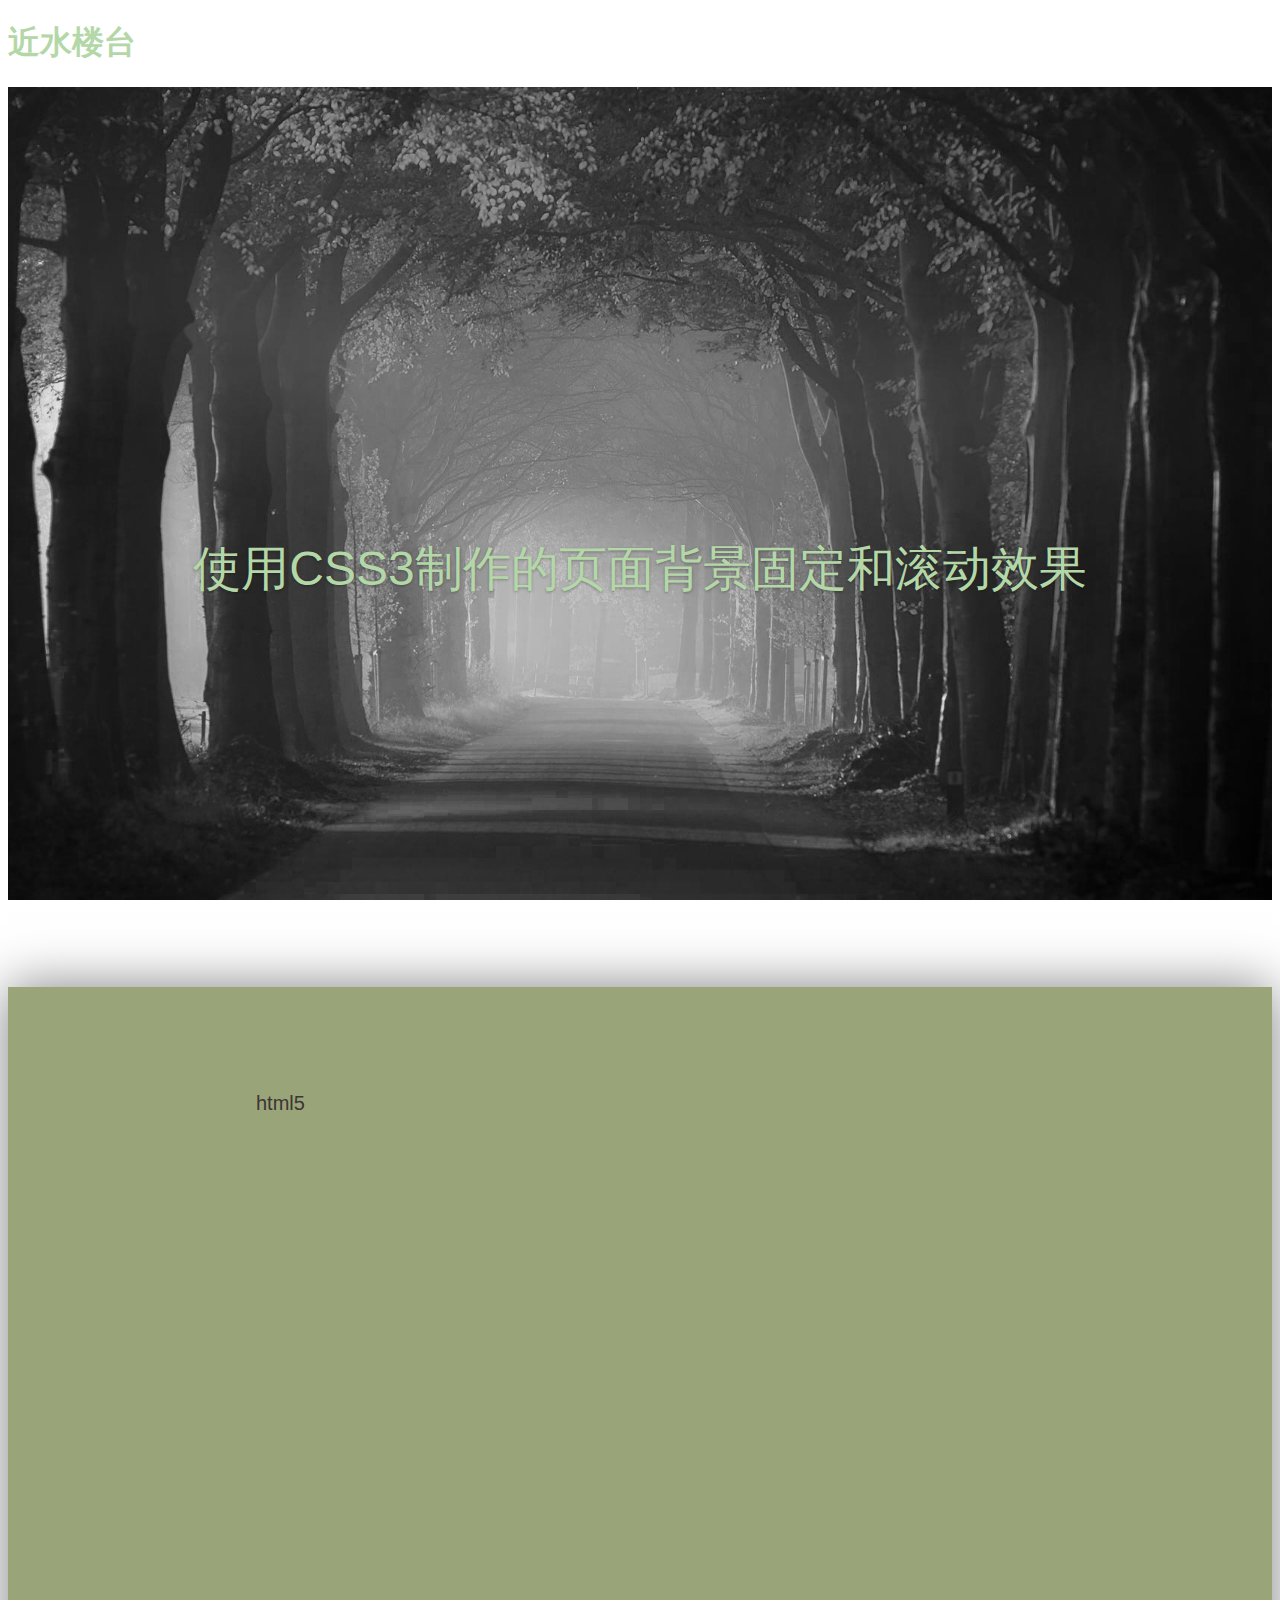
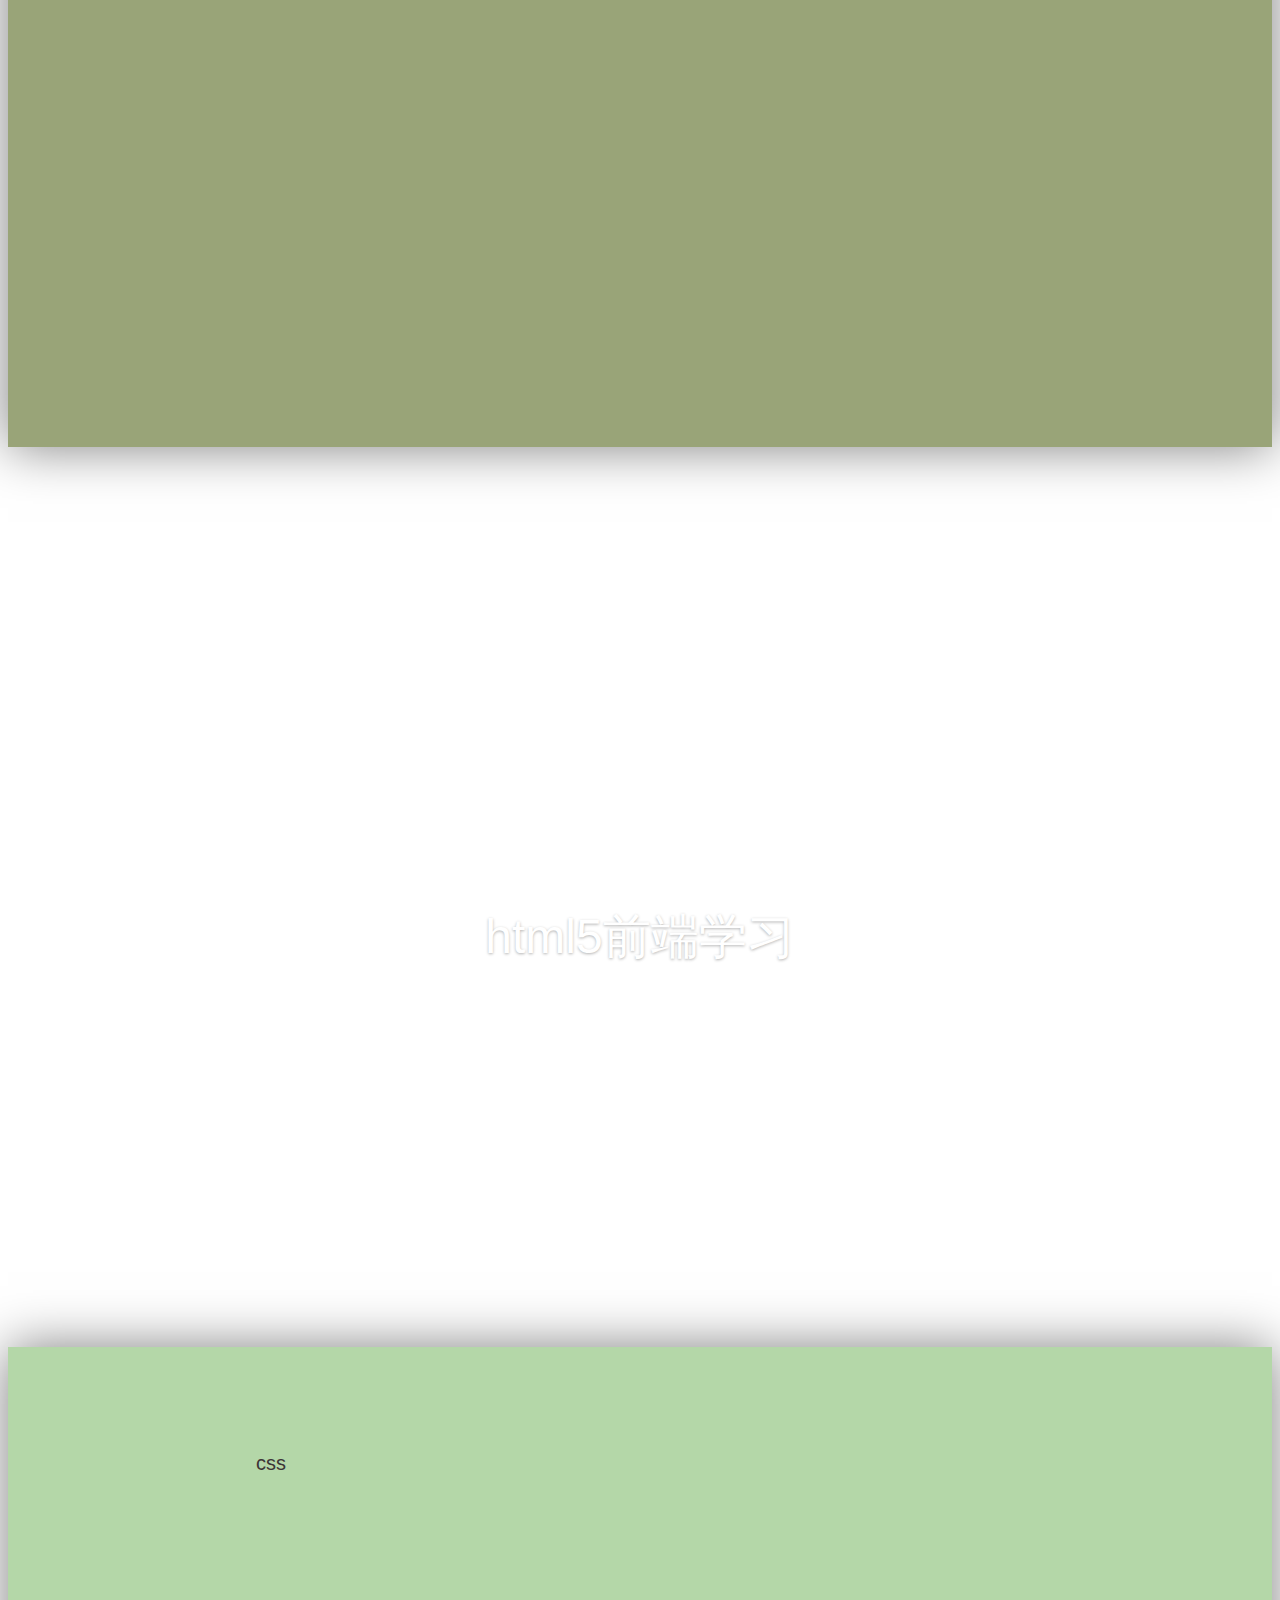
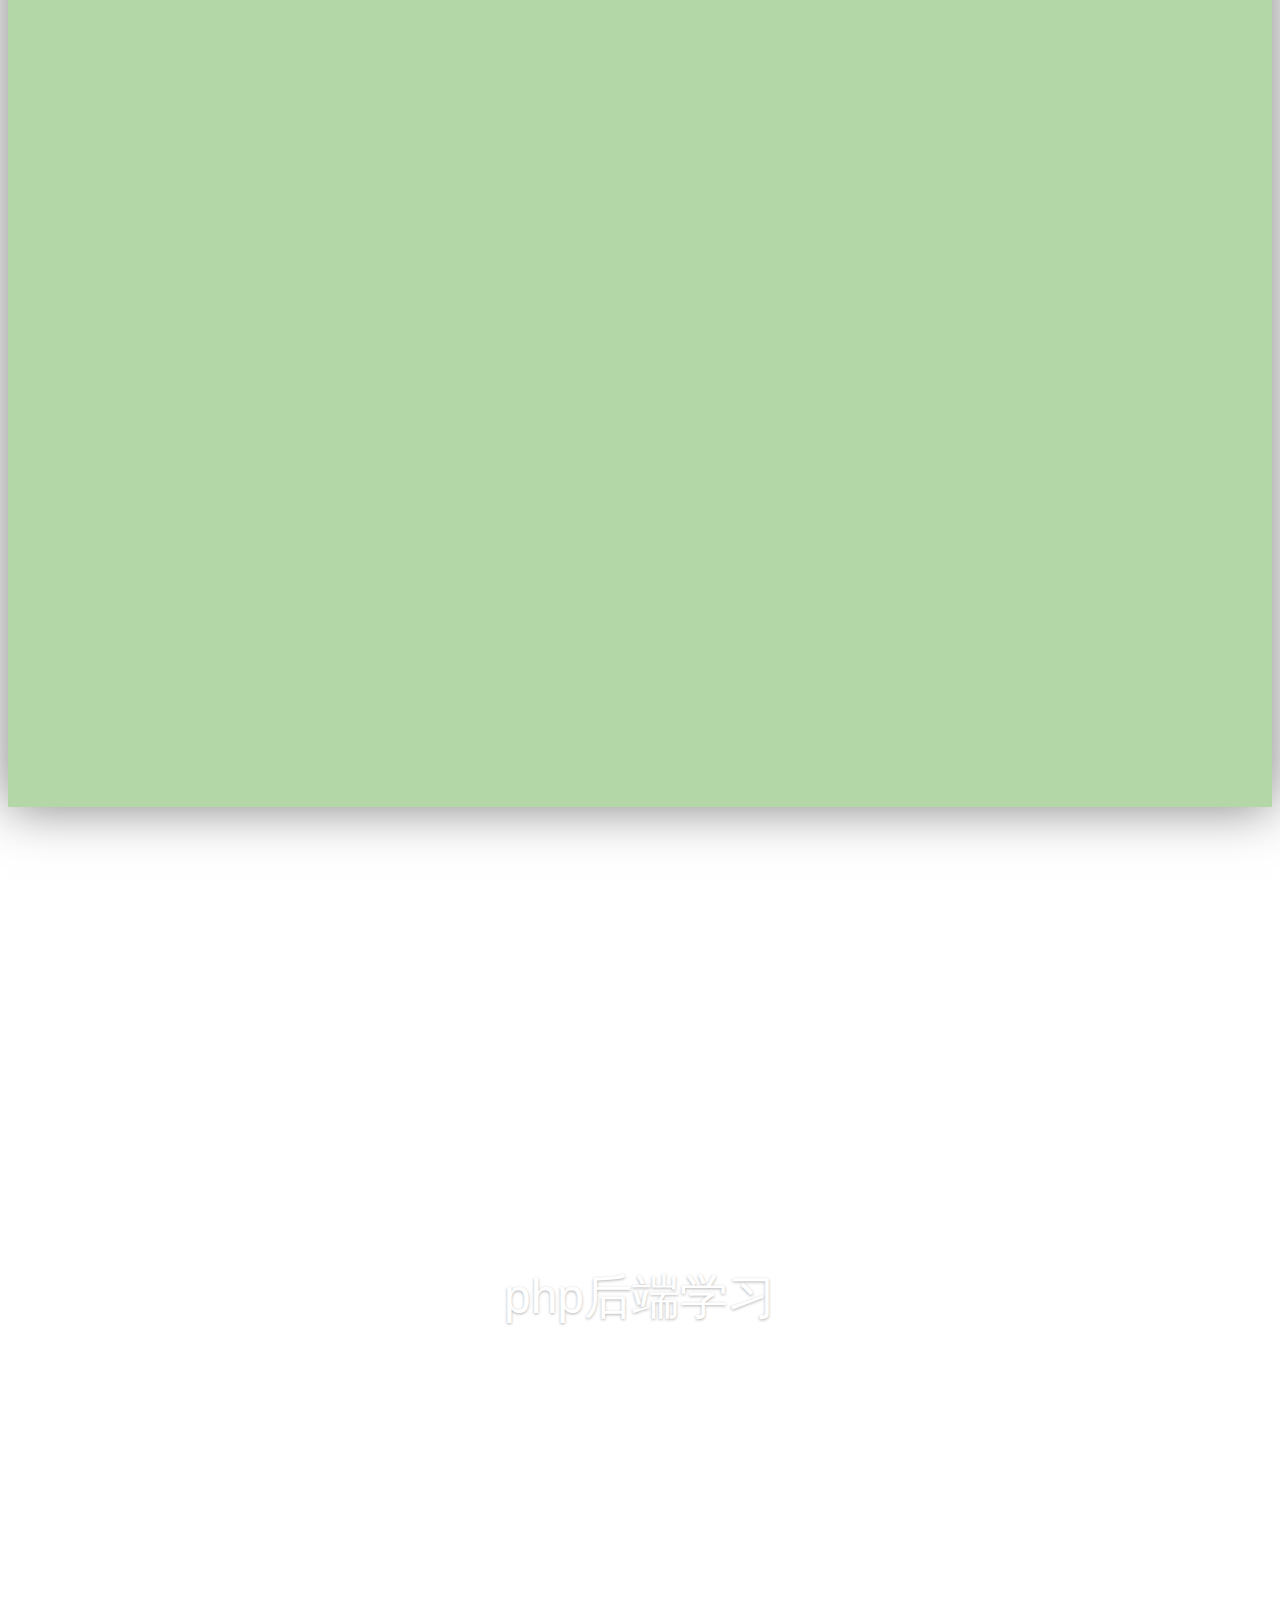
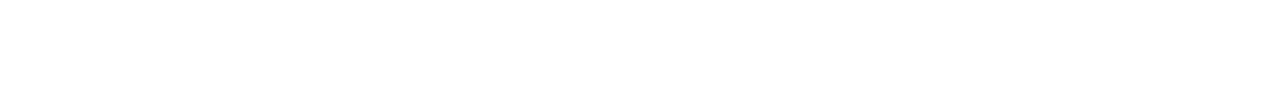
<file: special effects/1-backgroundFixed/index.html>
<!DOCTYPE html>
<html>
<head>
<meta charset="utf-8">
<meta name="viewport" content="width=device-width, initial-scale=1, maximum-scale=1">
<title>演示：使用CSS3制作的页面背景固定和滚动效果</title>
<link rel="stylesheet" href="style.css">
</head>

<body>
<div id="header">
   <div id="logo"><h1><a href="http://www.cnblogs.com/caiyineng/" title="博客园">近水楼台</a></h1></div>
</div>
<div class="cd-main-content">
		<div class="cd-fixed-bg cd-bg-1">
			<h1><a href="#">使用CSS3制作的页面背景固定和滚动效果</a></h1>
		</div> <!-- cd-fixed-bg -->
		<div class="cd-scrolling-bg cd-color-1">
			<div class="cd-container">
				<p>html5</p>
			</div> <!-- cd-container -->
		</div> <!-- cd-scrolling-bg -->
		<div class="cd-fixed-bg cd-bg-2">
			<h2>html5前端学习</h2>
		</div> <!-- cd-fixed-bg -->
		<div class="cd-scrolling-bg cd-color-2">
			<div class="cd-container">
				<p>css</p>
			</div> <!-- cd-container -->
		</div> <!-- cd-scrolling-bg -->
		<div class="cd-fixed-bg cd-bg-3">
			<h2>php后端学习</h2>
		</div> <!-- cd-fixed-bg -->	
</div> 
</body>
</html>
</file>
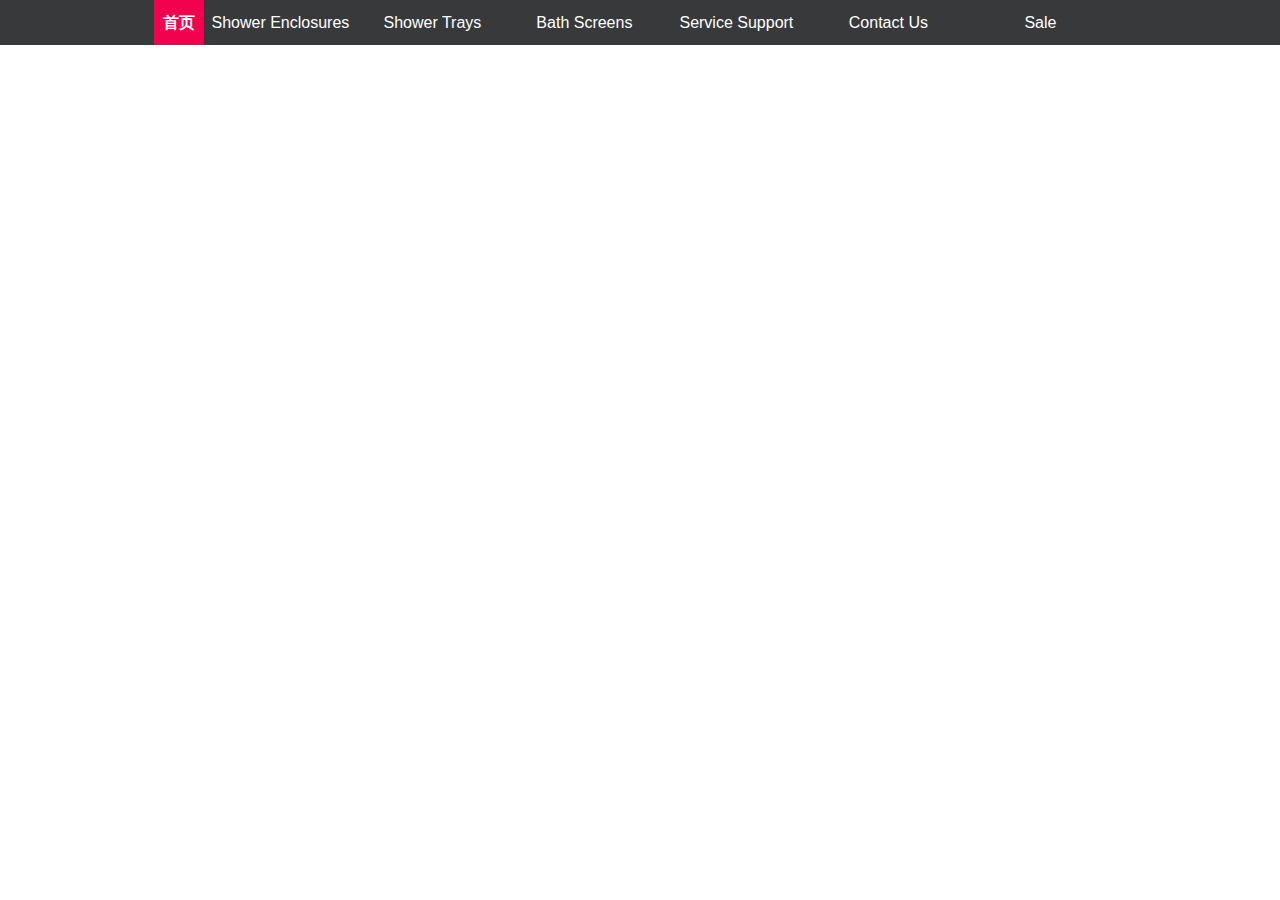
<file: special effects/jQuery黑色大型导航下拉菜单/index.html>
<!DOCTYPE html PUBLIC "-//W3C//DTD XHTML 1.0 Transitional//EN" "http://www.w3.org/TR/xhtml1/DTD/xhtml1-transitional.dtd">
<html xmlns="http://www.w3.org/1999/xhtml">
<head>
<meta http-equiv="Content-Type" content="text/html; charset=utf-8" />
<title>homefastbathrooms</title>
<link href="css/homefast_nav.css" type="text/css" rel="stylesheet" />
</head>
<body>
<!-- 代码部分begin -->
  <div class="nav">     
    <ul class="sy1_ul">
      <div class="sy2_inside">
        <li class="home02"><a href="/">首页</a></li>
   
           <li class="sy1_li navli6"> <a id="12" class="sy1_tit " href="#" target="_self"><span class="navspan">Shower Enclosures</span></a>
          <ul class="sy2_ul">
            <div class="sy2_inside">
              <li class="sy2_li navli1"> <a id="197" class="sy2_tit " href="#" target="_self"><span class="navspan">Sliding Door Enclosures</span></a> </li>
              <li class="sy2_li navli2"> <a id="198" class="sy2_tit " href="#" target="_self"><span class="navspan">Hinged Door Enclosures</span></a> </li>
              <li class="sy2_li navli3"> <a id="135" class="sy2_tit " href="#" target="_self"><span class="navspan">Quadrant Enclosures</span></a> </li>
              <li class="sy2_li navli4"> <a id="136" class="sy2_tit " href="#" target="_self"><span class="navspan">Bi Fold Enclosures</span></a> </li>
              <li class="sy2_li navli5"> <a id="137" class="sy2_tit " href="#" target="_self"><span class="navspan">Pivot Enclosures</span></a> </li>
              <li class="sy2_li navli6"> <a id="199" class="sy2_tit " href="#" target="_self"><span class="navspan">Walk In Enclosures</span></a> </li>
              <li class="sy2_li navli7"> <a id="138" class="sy2_tit " href="#" target="_self"><span class="navspan">Frameless Shower Enclosures</span></a> </li>
              <li class="sy2_li navli8"> <a id="139" class="sy2_tit " href="#" target="_self"><span class="navspan">Offset Quadrant Enclosures</span></a> </li>
              <li class="sy2_li navli9"> <a id="140" class="sy2_tit " href="#" target="_self"><span class="navspan">Wet Rooms</span></a> </li>
              <div class="clearit"></div>
            </div>
            <div class="nav2_yywh_img"> <a href="#" > <img src="images/os5100.jpg" /></a>
            </div>
           </ul>
        </li>
        
         <li class="sy1_li navli6"> <a id="12" class="sy1_tit " href="#" target="_self"><span class="navspan">Shower Trays</span></a>
          <ul class="sy2_ul">
            <div class="sy2_inside">
              <li class="sy2_li navli1"> <a id="197" class="sy2_tit " href="#" target="_self"><span class="navspan">Sliding Door Enclosures</span></a> </li>
              <li class="sy2_li navli2"> <a id="198" class="sy2_tit " href="#" target="_self"><span class="navspan">Hinged Door Enclosures</span></a> </li>
              <li class="sy2_li navli3"> <a id="135" class="sy2_tit " href="#" target="_self"><span class="navspan">Quadrant Enclosures</span></a> </li>
              <li class="sy2_li navli4"> <a id="136" class="sy2_tit " href="#" target="_self"><span class="navspan">Bi Fold Enclosures</span></a> </li>
              <li class="sy2_li navli5"> <a id="137" class="sy2_tit " href="#" target="_self"><span class="navspan">Pivot Enclosures</span></a> </li>
              <li class="sy2_li navli6"> <a id="199" class="sy2_tit " href="#" target="_self"><span class="navspan">Walk In Enclosures</span></a> </li>
              <li class="sy2_li navli7"> <a id="138" class="sy2_tit " href="#" target="_self"><span class="navspan">Frameless Shower Enclosures</span></a> </li>
              <li class="sy2_li navli8"> <a id="139" class="sy2_tit " href="#" target="_self"><span class="navspan">Offset Quadrant Enclosures</span></a> </li>
              <li class="sy2_li navli9"> <a id="140" class="sy2_tit " href="#" target="_self"><span class="navspan">Wet Rooms</span></a> </li>
              <div class="clearit"></div>
            </div>
            <div class="nav2_yywh_img"> <a href="#" > <img src="images/os5100.jpg" /></a>
            </div>
           </ul>
        </li>
        
         <li class="sy1_li navli6"> <a id="12" class="sy1_tit " href="#" target="_self"><span class="navspan">Bath Screens</span></a>
          <ul class="sy2_ul">
            <div class="sy2_inside">
              <li class="sy2_li navli1"> <a id="197" class="sy2_tit " href="#" target="_self"><span class="navspan">Sliding Door Enclosures</span></a> </li>
              <li class="sy2_li navli2"> <a id="198" class="sy2_tit " href="#" target="_self"><span class="navspan">Hinged Door Enclosures</span></a> </li>
              <li class="sy2_li navli3"> <a id="135" class="sy2_tit " href="#" target="_self"><span class="navspan">Quadrant Enclosures</span></a> </li>
              <li class="sy2_li navli4"> <a id="136" class="sy2_tit " href="#" target="_self"><span class="navspan">Bi Fold Enclosures</span></a> </li>
              <li class="sy2_li navli5"> <a id="137" class="sy2_tit " href="#" target="_self"><span class="navspan">Pivot Enclosures</span></a> </li>
              <li class="sy2_li navli6"> <a id="199" class="sy2_tit " href="#" target="_self"><span class="navspan">Walk In Enclosures</span></a> </li>
              <li class="sy2_li navli7"> <a id="138" class="sy2_tit " href="#" target="_self"><span class="navspan">Frameless Shower Enclosures</span></a> </li>
              <li class="sy2_li navli8"> <a id="139" class="sy2_tit " href="#" target="_self"><span class="navspan">Offset Quadrant Enclosures</span></a> </li>
              <li class="sy2_li navli9"> <a id="140" class="sy2_tit " href="#" target="_self"><span class="navspan">Wet Rooms</span></a> </li>
              <div class="clearit"></div>
            </div>
            <div class="nav2_yywh_img"> <a href="#" > <img src="images/os5100.jpg" /></a>
            </div>
           </ul>
        </li>
        
         <li class="sy1_li navli6"> <a id="12" class="sy1_tit " href="#" target="_self"><span class="navspan">Service Support</span></a>
          <ul class="sy2_ul">
            <div class="sy2_inside">
              <li class="sy2_li navli1"> <a id="197" class="sy2_tit " href="#" target="_self"><span class="navspan">Sliding Door Enclosures</span></a> </li>
              <li class="sy2_li navli2"> <a id="198" class="sy2_tit " href="#" target="_self"><span class="navspan">Hinged Door Enclosures</span></a> </li>
              <li class="sy2_li navli3"> <a id="135" class="sy2_tit " href="#" target="_self"><span class="navspan">Quadrant Enclosures</span></a> </li>
              <li class="sy2_li navli4"> <a id="136" class="sy2_tit " href="#" target="_self"><span class="navspan">Bi Fold Enclosures</span></a> </li>
              <li class="sy2_li navli5"> <a id="137" class="sy2_tit " href="#" target="_self"><span class="navspan">Pivot Enclosures</span></a> </li>
              <li class="sy2_li navli6"> <a id="199" class="sy2_tit " href="#" target="_self"><span class="navspan">Walk In Enclosures</span></a> </li>
              <li class="sy2_li navli7"> <a id="138" class="sy2_tit " href="#" target="_self"><span class="navspan">Frameless Shower Enclosures</span></a> </li>
              <li class="sy2_li navli8"> <a id="139" class="sy2_tit " href="#" target="_self"><span class="navspan">Offset Quadrant Enclosures</span></a> </li>
              <li class="sy2_li navli9"> <a id="140" class="sy2_tit " href="#" target="_self"><span class="navspan">Wet Rooms</span></a> </li>
              <div class="clearit"></div>
            </div>
            <div class="nav2_yywh_img"> <a href="#" > <img src="images/os5100.jpg" /></a>
            </div>
           </ul>
        </li>
        
         <li class="sy1_li navli6"> <a id="12" class="sy1_tit " href="#" target="_self"><span class="navspan">Contact Us</span></a>
         </li>
        
         <li class="sy1_li navli6"> <a id="12" class="sy1_tit " href="#" target="_self"><span class="navspan">Sale</span></a>
          <ul class="sy2_ul">
            <div class="sy2_inside">
              <li class="sy2_li navli1"> <a id="197" class="sy2_tit " href="#" target="_self"><span class="navspan">Sliding Door Enclosures</span></a> </li>
              <li class="sy2_li navli2"> <a id="198" class="sy2_tit " href="#" target="_self"><span class="navspan">Hinged Door Enclosures</span></a> </li>
              <li class="sy2_li navli3"> <a id="135" class="sy2_tit " href="#" target="_self"><span class="navspan">Quadrant Enclosures</span></a> </li>
              <li class="sy2_li navli4"> <a id="136" class="sy2_tit " href="#" target="_self"><span class="navspan">Bi Fold Enclosures</span></a> </li>
              <li class="sy2_li navli5"> <a id="137" class="sy2_tit " href="#" target="_self"><span class="navspan">Pivot Enclosures</span></a> </li>
              <li class="sy2_li navli6"> <a id="199" class="sy2_tit " href="#" target="_self"><span class="navspan">Walk In Enclosures</span></a> </li>
              <li class="sy2_li navli7"> <a id="138" class="sy2_tit " href="#" target="_self"><span class="navspan">Frameless Shower Enclosures</span></a> </li>
              <li class="sy2_li navli8"> <a id="139" class="sy2_tit " href="#" target="_self"><span class="navspan">Offset Quadrant Enclosures</span></a> </li>
              <li class="sy2_li navli9"> <a id="140" class="sy2_tit " href="#" target="_self"><span class="navspan">Wet Rooms</span></a> </li>
              <div class="clearit"></div>
            </div>
            <div class="nav2_yywh_img"> <a href="#" > <img src="images/os5100.jpg" /></a>
            </div>
           </ul>
        </li>

        <div class="clearit"></div>
      </div>
    </ul>
  </div>
<script src="js/jquery-1.5.1.min.js"></script>
<script src="js/homefast_navxl.js"></script> 
<!-- 代码部分end -->
</body>
</html>
</file>
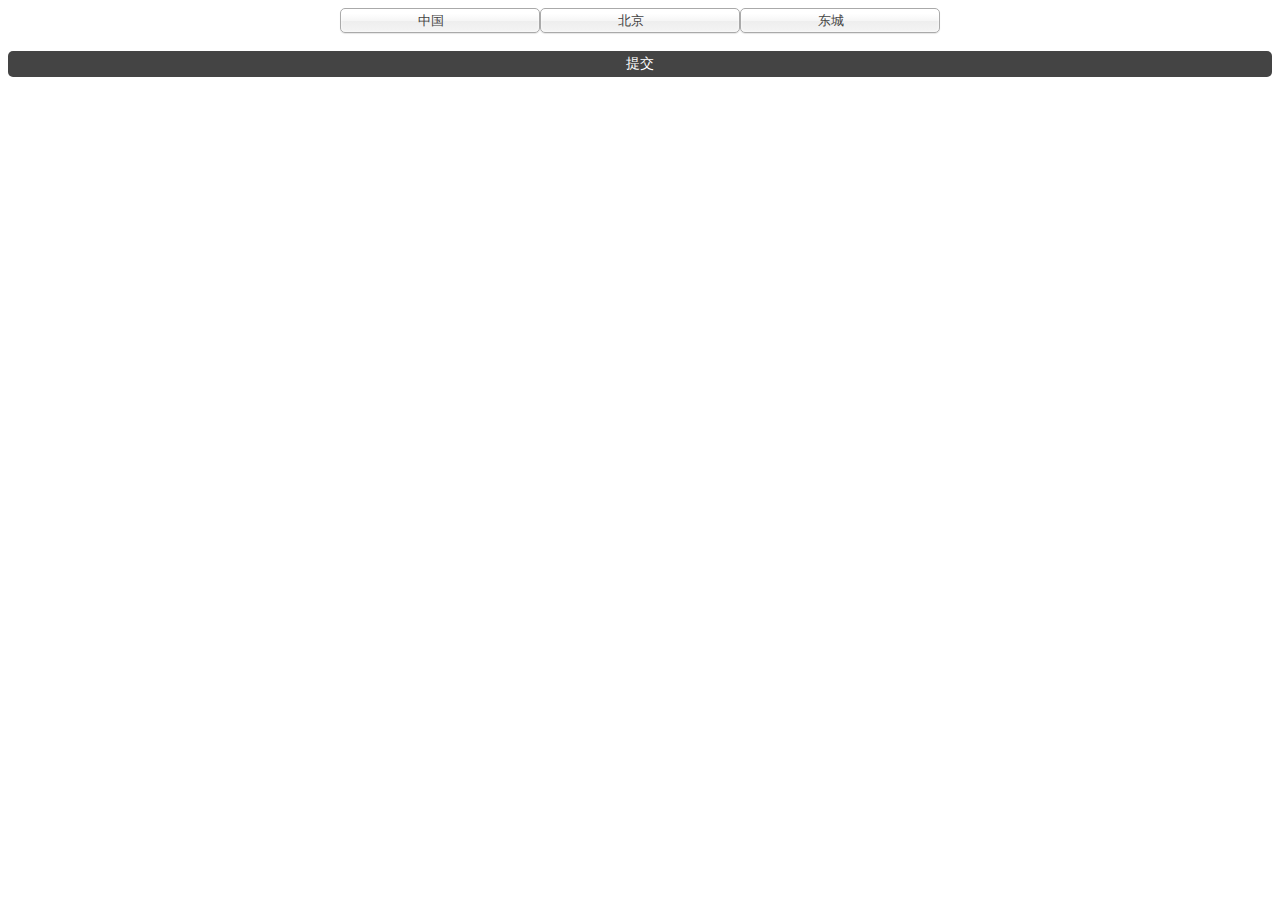
<file: special effects/World_city_三级联动菜单/index.html>
﻿<!DOCTYPE html>
<html>

<head>
	<meta charset="utf-8">
	<title>jQuery世界城市三级联动菜单 - 源码之家</title>

	<link href='chosen.min.css' rel='stylesheet'>
	<style type="text/css">
		.dept_select{min-width: 200px;}
		button{ 
			width: 100%;
			display: block;
			margin: 0 auto;
			padding: 4px ;
			border-radius: 5px;
			border: 0;
			background: #444;
			color: #fff;
			font-size: 14px;
		}
		center{
			display: flex;
			justify-content: center;
		}
</style>

<script type="text/javascript" src="jquery.min.js"></script>
<script type="text/javascript" src="chosen.jquery.min.js"></script>
<script type="text/javascript" src="area_chs.js"></script>

</head>

<body>
	<center>
		<select id="country" class="dept_select"></select>
		<select id="province" class="dept_select"></select>
		<select id="city" class="dept_select"></select>
	</center>
	<br>
	
	<button>提交</button>
	
	<script type="text/javascript">
		var areaObj = [];
		function initLocation(e) {
			var a = 0;
			for (var m in e) {
				areaObj[a] = e[m];
				var b = 0;
				for (var n in e[m]) {
					areaObj[a][b++] = e[m][n];
				}
				a++;
			}
		}
	</script>

<script type="text/javascript" src="location_chs.js"></script>
<script type="text/javascript">
	var country = '';
	for (var a = 0; a <= _areaList.length - 1; a++) {
		var objContry = _areaList[a];
		country += '<option value="' + objContry + '" a="' + (a + 1) + '">' + objContry + '</option>';
	}
	$("#country").html(country).chosen().change(function () {
		var a = $("#country").find("option[value='" + $("#country").val() + "']").attr("a");
		var _province = areaObj[a];
		var province = '';
		for (var b in _province) {
			var objProvince = _province[b];
			if (objProvince.n) {
				province += '<option value="' + objProvince.n + '" b="' + b + '">' + objProvince.n + '</option>';
			}
		}
		if (!province) {
			province = '<option value="0" b="0">------</option>';
		}
		$("#province").html(province).chosen().change(function () {
			var b = $("#province").find("option[value='" + $("#province").val() + "']").attr("b");
			var _city = areaObj[a][b];
			var city = '';
			for (var c in _city) {
				var objCity = _city[c];
				if (objCity.n) {
					city += '<option value="' + objCity.n + '">' + objCity.n + '</option>';
				}
			}
			if (!city) {
				var city = '<option value="0">------</option>';
			}
			$("#city").html(city).chosen().change();
			$(".dept_select").trigger("chosen:updated");
		});
		$("#province").change();
		$(".dept_select").trigger("chosen:updated");
	});
	$("#country").change();
	$("button").click(function () {
		alert($("#country").val() + $("#province").val() + $("#city").val());
	});
</script>


</body>

</html>
</file>
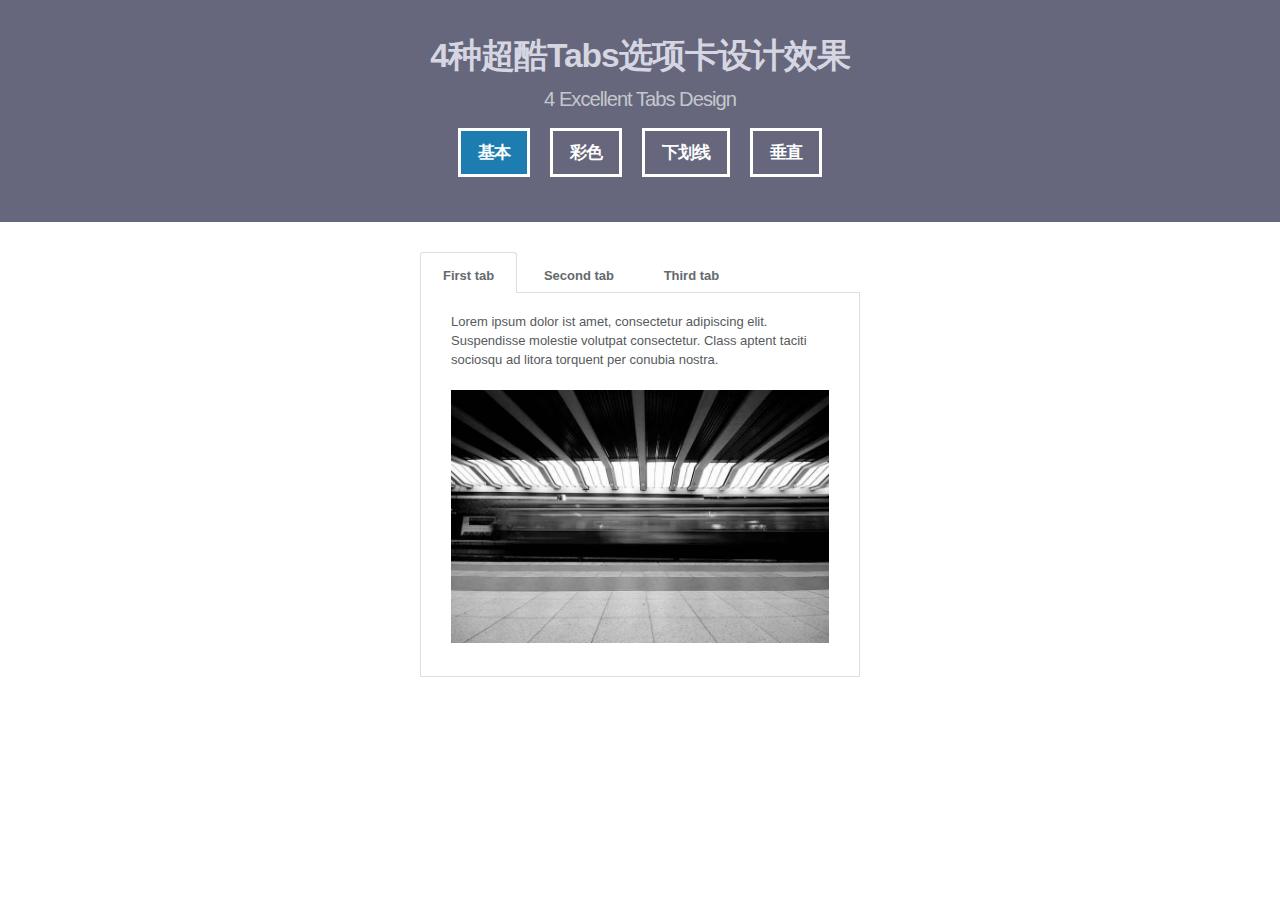
<file: special effects/2-tab切换/2-种不同风格的tab切换/index.html>
<!DOCTYPE html>
<html lang="zh">
<head>
<meta charset="UTF-8">
<meta http-equiv="X-UA-Compatible" content="IE=edge,chrome=1"> 
<meta name="viewport" content="width=device-width, initial-scale=1.0">
<title>jQuery彩色带图标Tabs选项卡代码</title>
<link rel="stylesheet" type="text/css" href="css/jq22-demo.css">
<link rel="stylesheet" href="assets/css/tabs/tabs-basic.css">
</head>
<body>
<div class="jq22-container">
	<header class="jq22-header">
		<h1>4种超酷Tabs选项卡设计效果 <span>4 Excellent Tabs Design</span></h1>
		<div class="jq22-demo center">
		  <a href="index.html" class="current">基本</a>
		  <a href="index2.html">彩色</a>
		  <a href="index3.html">下划线</a>
		  <a href="index4.html">垂直</a>
		</div>
	</header>
	<div class="tabs-basic">

		<ul>
			<li>
				<a class="tab-active" data-index="0" href="#">First tab</a>
			</li>
			<li>
				<a data-index="1" href="#">Second tab</a>
			</li>
			<li>
				<a data-index="2" href="#">Third tab</a>
			</li>
		</ul>

		<div class="tabs-content-placeholder">

			<div class="tab-content-active">
				<p>Lorem ipsum dolor ist amet, consectetur adipiscing elit. Suspendisse molestie volutpat consectetur. Class aptent taciti sociosqu ad litora torquent per conubia nostra.</p>
				<img src="assets/images/pictures/bahnhoff.jpg" alt="Banhoff">
			</div>

			<div>
				<p>Lorem ipsum dolor ist amet, consectetur adipiscing elit. Suspendisse molestie volutpat consectetur. Class aptent taciti sociosqu ad litora torquent per conubia nostra.</p>
				<img src="assets/images/pictures/colosseum.jpg" alt="Colosseum">
			</div>

			<div>
				<p>Lorem ipsum dolor ist amet, consectetur adipiscing elit. Suspendisse molestie volutpat consectetur. Class aptent taciti sociosqu ad litora torquent per conubia nostra.</p>
				<img src="assets/images/pictures/sands-of-life.jpg" alt="Sands of Life">
			</div>

		</div>

	</div>
</div>

<script src="http://www.jq22.com/jquery/1.11.1/jquery.min.js"></script>
<script>window.jQuery || document.write('<script src="js/jquery-1.11.0.min.js"><\/script>')</script>
<script>

	$(document).ready(function() {

		var widget = $('.tabs-basic');

		var tabs = widget.find('ul a'),
			content = widget.find('.tabs-content-placeholder > div');

		tabs.on('click', function (e) {

			e.preventDefault();

			// Get the data-index attribute, and show the matching content div

			var index = $(this).data('index');

			tabs.removeClass('tab-active');
			content.removeClass('tab-content-active');

			$(this).addClass('tab-active');
			content.eq(index).addClass('tab-content-active');

		});

	});

</script>


</body>
</html>
</file>
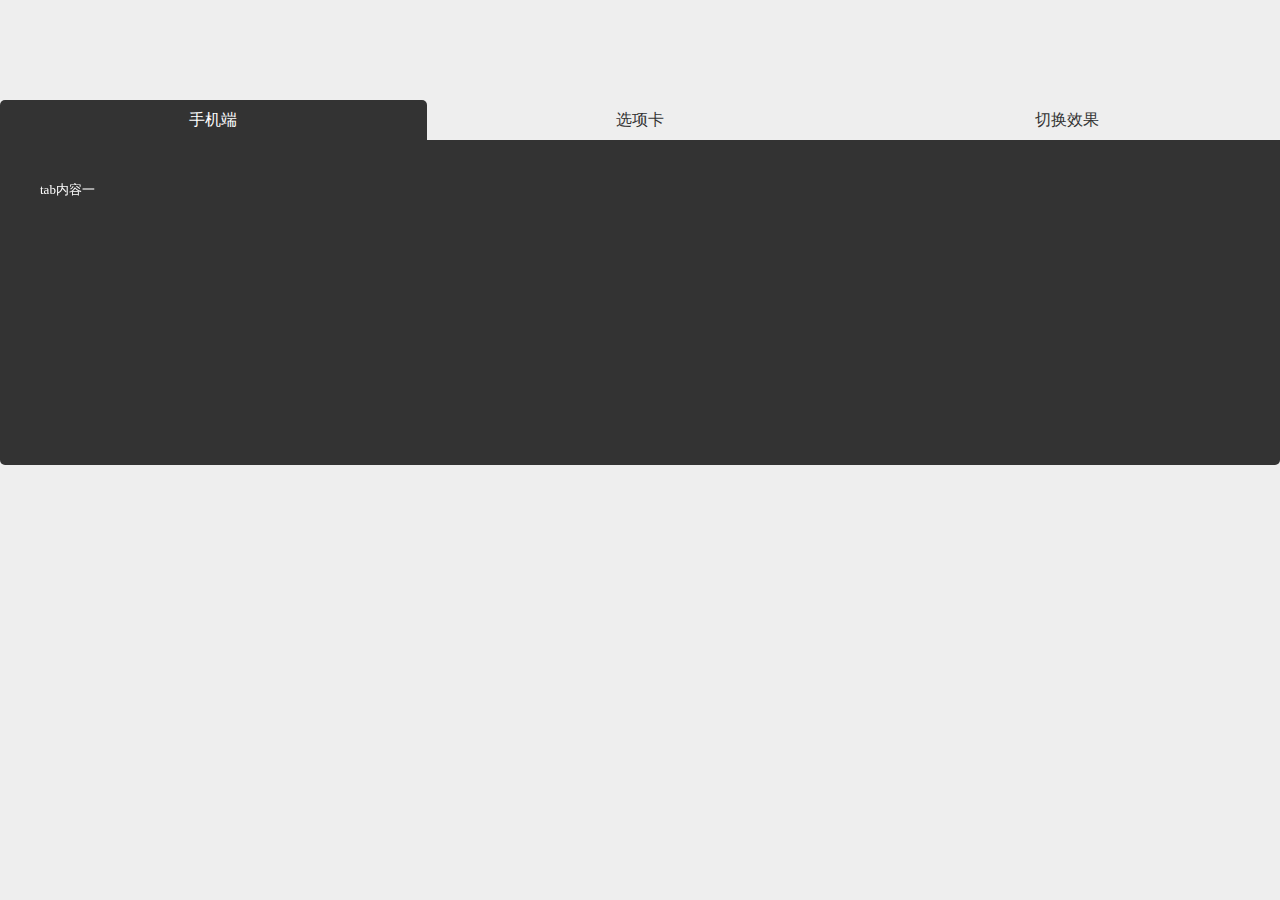
<file: special effects/2-tab切换/3-适合手机、pad等移动终端的tab响应式切换效果/index.html>
<!DOCTYPE html PUBLIC "-//W3C//DTD XHTML 1.0 Transitional//EN" "http://www.w3.org/TR/xhtml1/DTD/xhtml1-transitional.dtd">
<html xmlns="http://www.w3.org/1999/xhtml">
<head>
<meta http-equiv="Content-Type" content="text/html; charset=utf-8" />
<meta name="viewport" content="width=device-width, initial-scale=1.0, user-scalable=0, minimum-scale=1.0, maximum-scale=1.0">
<title>适合手机、pad等移动终端的tab响应式切换效果</title>
<link rel="stylesheet" href="css/tab.css">
</head>
<body>
<!-- 代码部分begin -->
<div class="wrap">
    <div class="tabs">
        <a href="#" hidefocus="true" class="active">手机端</a>
        <a href="#" hidefocus="true">选项卡</a>
        <a href="#" hidefocus="true">切换效果</a>
    </div>    
    <div class="swiper-container">
        <div class="swiper-wrapper">
        <div class="swiper-slide">
           <div class="content-slide">
              tab内容一
          </div>
          </div>
        <div class="swiper-slide">
            <div class="content-slide">
             tab内容二
            </div>
          </div>
        <div class="swiper-slide">
            <div class="content-slide">
             tab内容三
            </div>
          </div>
      </div>
   </div>
</div>
<script src="http://www.jq22.com/jquery/1.11.1/jquery.min.js"></script> 
<script src="idangerous.swiper.min.js"></script> 
<script>
var tabsSwiper = new Swiper('.swiper-container',{
	speed:500,
	onSlideChangeStart: function(){
		$(".tabs .active").removeClass('active');
		$(".tabs a").eq(tabsSwiper.activeIndex).addClass('active');
	}
});

$(".tabs a").on('touchstart mousedown',function(e){
	e.preventDefault()
	$(".tabs .active").removeClass('active');
	$(this).addClass('active');
	tabsSwiper.swipeTo($(this).index());
});

$(".tabs a").click(function(e){
	e.preventDefault();
});
</script>
<!-- 代码部分end -->
</body>
</html>
</file>
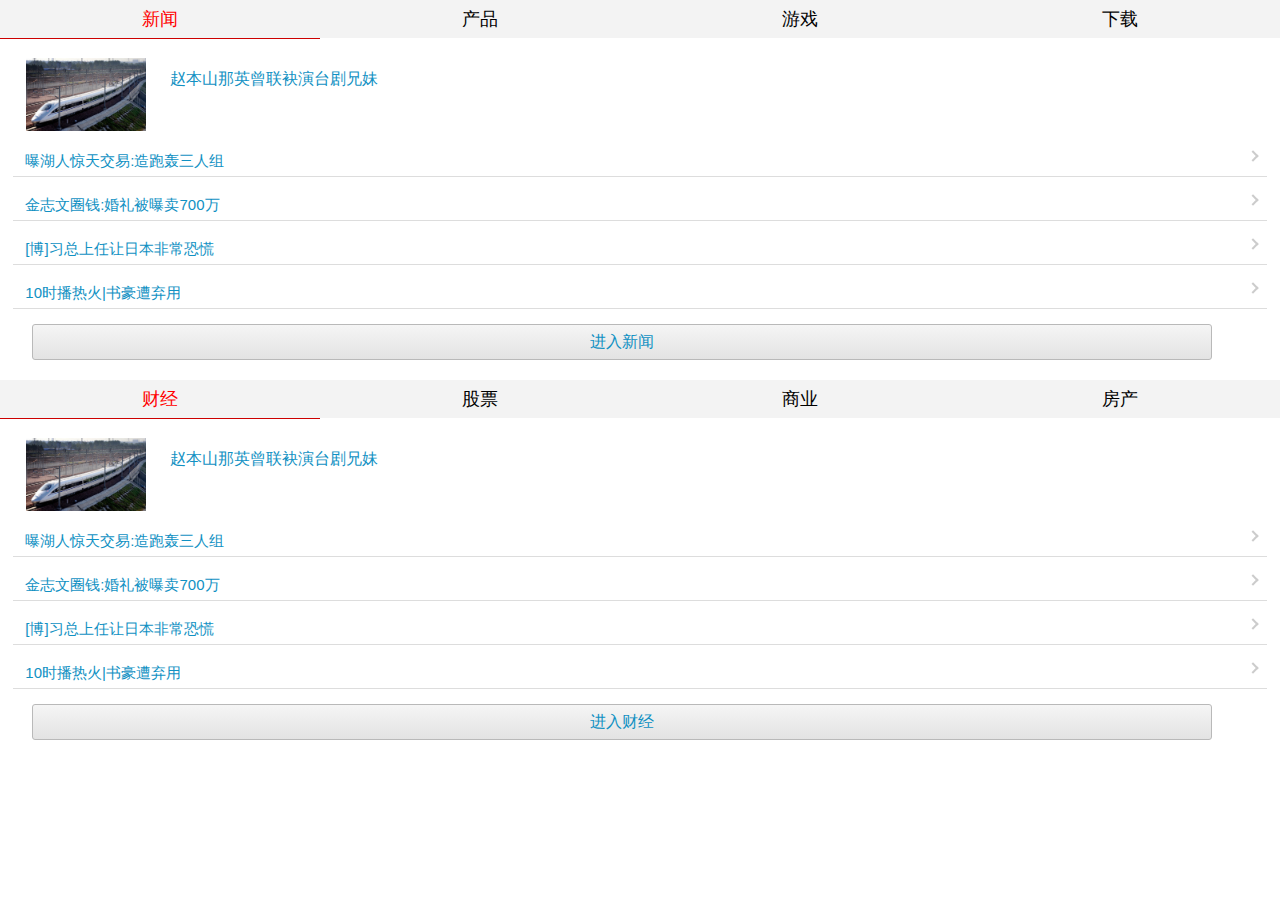
<file: special effects/2-tab切换/4手机触屏TAB菜单/index.html>
<!DOCTYPE html>
<html>
<head>
<meta http-equiv="Content-Type" content="text/html; charset=gb2312">
<meta name="viewport" content="width=device-width, initial-scale=1.0, maximum-scale=1.0, user-scalable=0">
<title>jquery��Ч,cssȺ:185668397,������Ч,�ֻ���ҳ</title>
<link href="css/163css.css" rel="stylesheet" type="text/css">
<script type="text/javascript" src="js/zepto_min.js"></script>
<script type="text/javascript" src="js/touchslider.js"></script>
</head>
<body>
<div class="box-163css">
	<ul id="pagenavi1" class="page">
        <li><a href="#js011.html" class="active">����</a></li>
      	<li><a href="#js.html">��Ʒ</a></li>
        <li><a href="#js09.html">��Ϸ</a></li>
        <li><a href="#js10.html">����</a></li>
    </ul>
    <div id="slider1" class="swipe">
      <ul class="box01_list">
        <li class="li_list">
			<div class="pic_list"><img src="images/img05.jpg"><span><a href="#">�Ա�ɽ��Ӣ��������̨������</a></span></div>
			<div class="news_list">
				<p><span class="s_arrow"></span><a href="#">�غ��˾��콻��:���ܺ�������</a></p>
				<p><span class="s_arrow"></span><a href="#">��־��ȦǮ:��������700��</a></p>
				<p><span class="s_arrow"></span><a href="#">[��]ϰ���������ձ��ǳ��ֻ�</a></p>
				<p><span class="s_arrow"></span><a href="#">10ʱ���Ȼ�|���������</a></p>
			</div>
		</li>
        <li class="li_list">
			<div class="pic_list"><img src="images/img06.jpg"><span><a href="#">�Ա�ɽ��Ӣ��������̨������</a></span></div>
			<div class="news_list">
				<p><span class="s_arrow"></span><a href="#">�ձ���1���׷ǧ�Ｉ��̨�洬</a></p>
				<p><span class="s_arrow"></span><a href="#">���ռ��Ժ����й���1�ȹ�</a></p>
				<p><span class="s_arrow"></span><a href="#">��ׯ�������ר������˽����</a></p>
				<p><span class="s_arrow"></span><a href="#">�⽻������Ů�����˱���Ư��</a></p>
			</div>
		</li>
		<li class="li_list">
			<div class="pic_list"><img src="images/img07.jpg"><span><a href="#">�Ա�ɽ��Ӣ��������̨������</a></span></div>
			<div class="news_list">
				<p><span class="s_arrow"></span><a href="#">����:30�������ھ�����ϵ���</a></p>
				<p><span class="s_arrow"></span><a href="#">��68�길��ɱ39��"����"����</a></p>
				<p><span class="s_arrow"></span><a href="#">������˰�����ش󲿷��Ǽٻ�</a></p>
				<p><span class="s_arrow"></span><a href="#">��ͼ:�������¼��"˽��"����</a></p>
			</div>
		</li>
		<li class="li_list">
			<div class="pic_list"><img src="images/img08.jpg"><span><a href="#">�Ա�ɽ��Ӣ��������̨������</a></span></div>
			<div class="news_list">
				<p><span class="s_arrow"></span><a href="#">��:��"����"����������լ��</a></p>
				<p><span class="s_arrow"></span><a href="#">Χ��:72���̴�Ůװ���굱ģ��</a></p>
				<p><span class="s_arrow"></span><a href="#">[��]ϰ���������ձ��ǳ��ֻ�</a></p>
				<p><span class="s_arrow"></span><a href="#">�⽻������Ů�����˱���Ư��</a></p>
			</div>
		</li>
      </ul>
	  <ul class="newslist">
        <li><span class="s_arrow"></span><a href="#">��Ʒ</a></li>
        <li><span class="s_arrow"></span><img src="images/img06.jpg"><span><a href="#">��Ʒ</a><a href="#">��Ʒ</a></span></li>
		<li><span class="s_arrow"></span><img src="images/img07.jpg"><span><a href="#">��Ʒ</a><a href="#">��Ʒ</a></span></li>
		<li><span class="s_arrow"></span><img src="images/img08.jpg"><span><a href="#">��Ʒ</a><a href="#">��Ʒ</a></span></li>
      </ul>
    </div>
	<a href=" js06.html" target="_blank"  class="go_btn">����<em class="emtitle">����</em></a>
</div>
<div class="box-163css">
	<ul id="pagenavi2" class="page">
        <li><a href="# js01.html" class="active">�ƾ�</a></li>
        <li><a href="# js02.html">��Ʊ</a></li>
        <li><a href="# js03.html">��ҵ</a></li>
        <li><a href="# js04.html">����</a></li>
    </ul>
    <div id="slider2" class="swipe">
		<ul class="box01_list">
        <li class="li_list">
			<div class="pic_list"><img src="images/img05.jpg"><span><a href="#">�Ա�ɽ��Ӣ��������̨������</a></span></div>
			<div class="news_list">
				<p><span class="s_arrow"></span><a href="#">�غ��˾��콻��:���ܺ�������</a></p>
				<p><span class="s_arrow"></span><a href="#">��־��ȦǮ:��������700��</a></p>
				<p><span class="s_arrow"></span><a href="#">[��]ϰ���������ձ��ǳ��ֻ�</a></p>
				<p><span class="s_arrow"></span><a href="#">10ʱ���Ȼ�|���������</a></p>
			</div>
		</li>
        <li class="li_list">
			<div class="pic_list"><img src="images/img06.jpg"><span><a href="#">�Ա�ɽ��Ӣ��������̨������</a></span></div>
			<div class="news_list">
				<p><span class="s_arrow"></span><a href="#">�ձ���1���׷ǧ�Ｉ��̨�洬</a></p>
				<p><span class="s_arrow"></span><a href="#">���ռ��Ժ����й���1�ȹ�</a></p>
				<p><span class="s_arrow"></span><a href="#">��ׯ�������ר������˽����</a></p>
				<p><span class="s_arrow"></span><a href="#">�⽻������Ů�����˱���Ư��</a></p>
			</div>
		</li>
		<li class="li_list">
			<div class="pic_list"><img src="images/img07.jpg"><span><a href="#">�Ա�ɽ��Ӣ��������̨������</a></span></div>
			<div class="news_list">
				<p><span class="s_arrow"></span><a href="#">����:30�������ھ�����ϵ���</a></p>
				<p><span class="s_arrow"></span><a href="#">��68�길��ɱ39��"����"����</a></p>
				<p><span class="s_arrow"></span><a href="#">������˰�����ش󲿷��Ǽٻ�</a></p>
				<p><span class="s_arrow"></span><a href="#">��ͼ:�������¼��"˽��"����</a></p>
			</div>
		</li>
		<li class="li_list">
			<div class="pic_list"><img src="images/img08.jpg"><span><a href="#">�Ա�ɽ��Ӣ��������̨������</a></span></div>
			<div class="news_list">
				<p><span class="s_arrow"></span><a href="#">��:��"����"����������լ��</a></p>
				<p><span class="s_arrow"></span><a href="#">Χ��:72���̴�Ůװ���굱ģ��</a></p>
				<p><span class="s_arrow"></span><a href="#">[��]ϰ���������ձ��ǳ��ֻ�</a></p>
				<p><span class="s_arrow"></span><a href="#">�⽻������Ů�����˱���Ư��</a></p>
			</div>
		</li>
      </ul>
	  <ul class="newslist">
        <li><span class="s_arrow"></span><a href="#">��Ʒ</a></li>
        <li><span class="s_arrow"></span><img src="images/img06.jpg"><span><a href="#">��Ʒ</a><a href="#">��Ʒ</a></span></li>
		<li><span class="s_arrow"></span><img src="images/img07.jpg"><span><a href="#">��Ʒ</a><a href="#">��Ʒ</a></span></li>
		<li><span class="s_arrow"></span><img src="images/img08.jpg"><span><a href="#">��Ʒ</a><a href="#">��Ʒ</a></span></li>
      </ul>

    </div>

    <a href=" js06.html" target="_blank" id="go" class="go_btn">����<em class="emtitle">�ƾ�</em></a></div>

<script type="text/javascript">

for(n=1;n<3;n++){

	var page='pagenavi'+n;

	var mslide='slider'+n;

	var mtitle='emtitle'+n;

	arrdiv = 'arrdiv' + n;

	var as=document.getElementById(page).getElementsByTagName('a');

	var tt=new TouchSlider({id:mslide,'auto':'-1',fx:'ease-out',direction:'left',speed:600,timeout:5000,'before':function(index){

		var as=document.getElementById(this.page).getElementsByTagName('a');

		as[this.p].className='';

		as[index].className='active';

		this.p=index;

		var txt=as[index].innerText;

		$("#"+this.page).parent().find('.emtitle').text(txt);

		var txturl=as[index].getAttribute('href');		

		var turl=txturl.split('#');

		$("#"+this.page).parent().find('.go_btn').attr('href',turl[1]);

	}});

	tt.page = page;

	tt.p = 0;

	//console.dir(tt); console.dir(tt.__proto__);

	for(var i=0;i<as.length;i++){

		(function(){

			var j=i;

			as[j].tt = tt;

			as[j].onclick=function(){

				this.tt.slide(j);

				return false;

			}

		})();

	}

}

</script>

</body>

</html>
</file>
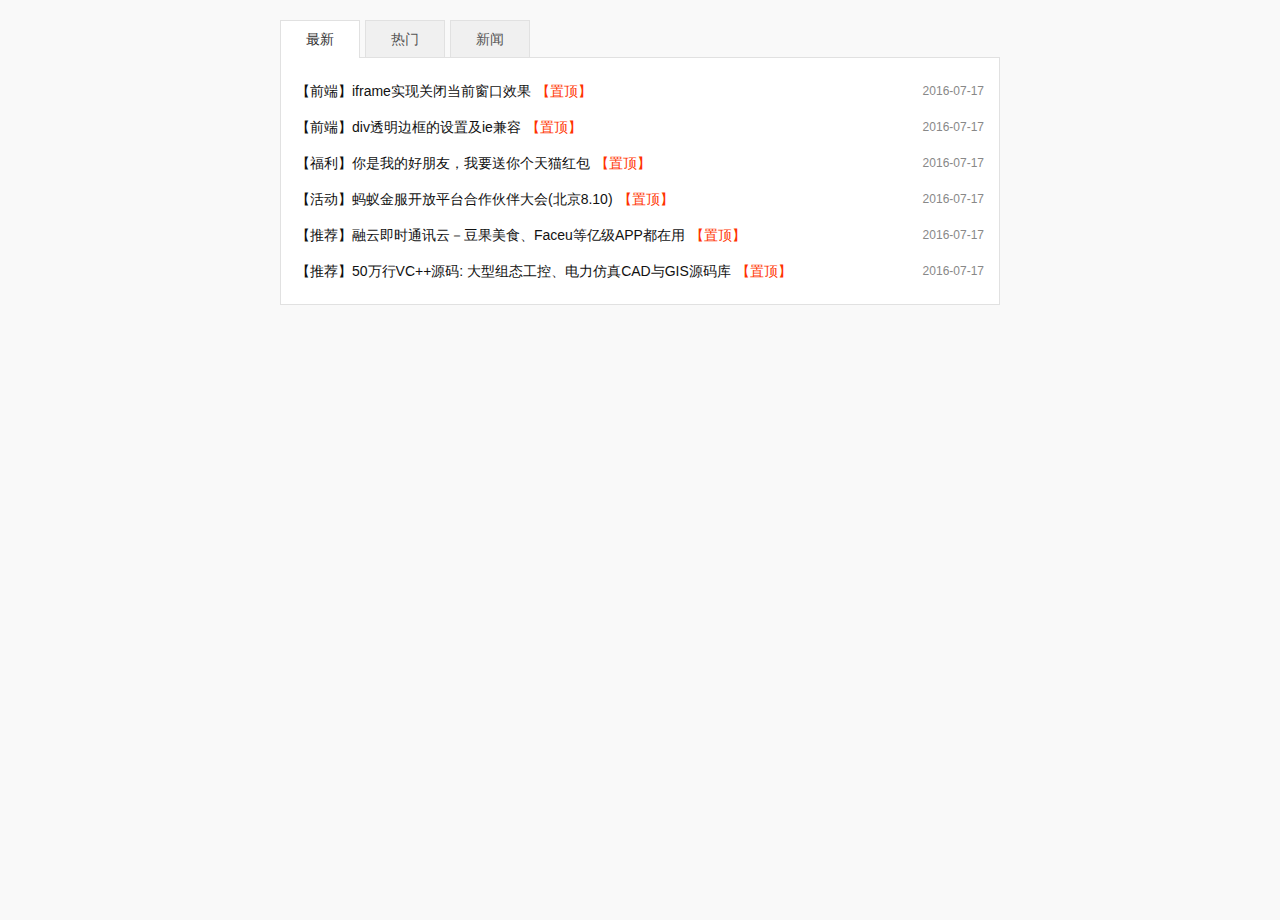
<file: special effects/2-tab切换/5-jQuery tab选项卡/index.html>
<!DOCTYPE html PUBLIC "-//W3C//DTD XHTML 1.0 Transitional//EN" "http://www.w3.org/TR/xhtml1/DTD/xhtml1-transitional.dtd">
<html xmlns="http://www.w3.org/1999/xhtml">
<head>
<meta http-equiv="Content-Type" content="text/html; charset=utf-8" />
<title>效果测试</title>

<script src="http://www.jq22.com/jquery/jquery-1.10.2.js"></script>
<script type="text/javascript">
	$(document).ready(function(e) {
        $(".tab li").click(function(){
			$(".tab li").eq($(this).index()).addClass("activ").siblings().removeClass("activ");
			$(".tabCon div").hide().eq($(this).index()).show();
		})
    });
</script>
<style>
/* 选项卡 */
body {
	font: 12px/20px Open Sans,微软雅黑, Helvetica, Arial, sans-serif;
	background:#F9F9F9;
	margin:0;
	padding:0;
	color:#555555;
	min-width:1000px
}
a {
	color:#111111;
	text-decoration:none;
	-webkit-transition:color 0.2s linear;
    -moz-transition:color 0.2s linear;
    -o-transition:color 0.2s linear;
    transition:color 0.2s linear
}
a:focus , a:link, a:active { outline:none}
a:hover { color:#F30}
ol, ul, li{	list-style: none}
*{margin:0;padding:0}
html,body { margin:0; padding:0; height:100%}
.table_card { width:720px; margin:0 auto;margin-top: 20px}
.table_card .tab { height:37px; font-size:14px; border-bottom:1px #e1e1e1 solid}
.table_card .tab li { float:left; height:36px; line-height:36px; padding:0 25px; margin-right:5px; background:#f0f0f0; border-top:1px #e1e1e1 solid; border-left:1px #e1e1e1 solid; border-right:1px #e1e1e1 solid;}
.table_card .tab li:hover { height:37px; background:#fff; color:#333; cursor:pointer}
.table_card .activ { height:37px !important; background:#fff !important; color:#333}
.table_card .tabCon { background:#fff; padding:15px; border-bottom:1px #e1e1e1 solid; border-left:1px #e1e1e1 solid; border-right:1px #e1e1e1 solid;}
.table_card .tabCon div { display:none}
.table_card .tabCon .on { display:block}

.newslist01 { font-size:14px; }
.newslist01 li { line-height:36px;}
.newslist01 li .ding { color:#F30; margin-left:5px}
.newslist01 li .time { float:right; font-size:12px; color:#888}
</style>
</head>

<body>
<div class="warpbox">
    <!--# 选项卡 -->
        <div class="table_card">
            <ul class="tab">
               <li class="activ">最新</li>
               <li>热门</li>
               <li>新闻</li>
            </ul>
            <div class="tabCon">
                <div class="on">
                    <ul class="newslist01">
                        <li><a href="#"><span>【前端】</span>iframe实现关闭当前窗口效果<span class="ding">【置顶】</span></a><span class="time">2016-07-17</span></li>
                        <li><a href="#"><span>【前端】</span>div透明边框的设置及ie兼容<span class="ding">【置顶】</span></a><span class="time">2016-07-17</span></li>
                        <li><a href="#"><span>【福利】</span>你是我的好朋友，我要送你个天猫红包<span class="ding">【置顶】</span></a><span class="time">2016-07-17</span></li>
                        <li><a href="#"><span>【活动】</span>蚂蚁金服开放平台合作伙伴大会(北京8.10)<span class="ding">【置顶】</span></a><span class="time">2016-07-17</span></li>
                        <li><a href="#"><span>【推荐】</span>融云即时通讯云－豆果美食、Faceu等亿级APP都在用<span class="ding">【置顶】</span></a><span class="time">2016-07-17</span></li>
                        <li><a href="#"><span>【推荐】</span>50万行VC++源码: 大型组态工控、电力仿真CAD与GIS源码库<span class="ding">【置顶】</span></a><span class="time">2016-07-17</span></li>
                    </ul>
                </div>
                <div>
                    <ul class="newslist01">
                        <li><a href="#"><span>【前端】</span>OpenBSD 6.0将移除Linux子系统以改进安全<span class="ding">【置顶】</span></a><span class="time">2016-07-17</span></li>
                        <li><a href="#"><span>【前端】</span>Facebook计划在旧金山设立首个办公室<span class="ding">【置顶】</span></a><span class="time">2016-07-17</span></li>
                        <li><a href="#"><span>【福利】</span>雅虎也“死”了 互联网到了谈论基业长青的年代<span class="ding">【置顶】</span></a><span class="time">2016-07-17</span></li>
                        <li><a href="#"><span>【活动】</span>乐视回应“1分钱买会员后自动续费”：将赠送一年会员<span class="ding">【置顶】</span></a><span class="time">2016-07-17</span></li>
                        <li><a href="#"><span>【推荐】</span>高德开放平台发布AMAP Inside战略 服务神州租车等30万移动应用<span class="ding">【置顶】</span></a><span class="time">2016-07-17</span></li>
                        <li><a href="#"><span>【推荐】</span>50万行VC++源码: 大型组态工控、电力仿真CAD与GIS源码库<span class="ding">【置顶】</span></a><span class="time">2016-07-17</span></li>
                    </ul>
                </div>
                <div>
                    <ul class="newslist01">
                        <li><a href="#"><span>【前端】</span>可是姑娘，你为什么要编程呢？<span class="ding">【置顶】</span></a><span class="time">2016-07-17</span></li>
                        <li><a href="#"><span>【前端】</span>知其所以然（以算法学习为例）<span class="ding">【置顶】</span></a><span class="time">2016-07-17</span></li>
                        <li><a href="#"><span>【福利】</span>如何给变量取个简短且无歧义的名字<span class="ding">【置顶】</span></a><span class="time">2016-07-17</span></li>
                        <li><a href="#"><span>【活动】</span>写给初学前端工程师的一封信<span class="ding">【置顶】</span></a><span class="time">2016-07-17</span></li>
                        <li><a href="#"><span>【推荐】</span>融云即时通讯云－豆果美食、Faceu等亿级APP都在用<span class="ding">【置顶】</span></a><span class="time">2016-07-17</span></li>
                        <li><a href="#"><span>【推荐】</span>50万行VC++源码: 大型组态工控、电力仿真CAD与GIS源码库<span class="ding">【置顶】</span></a><span class="time">2016-07-17</span></li>
                    </ul>
                </div>
            </div>
        </div>
	<!--#@ 选项卡 -->
</div>
</body>
</html>
</file>
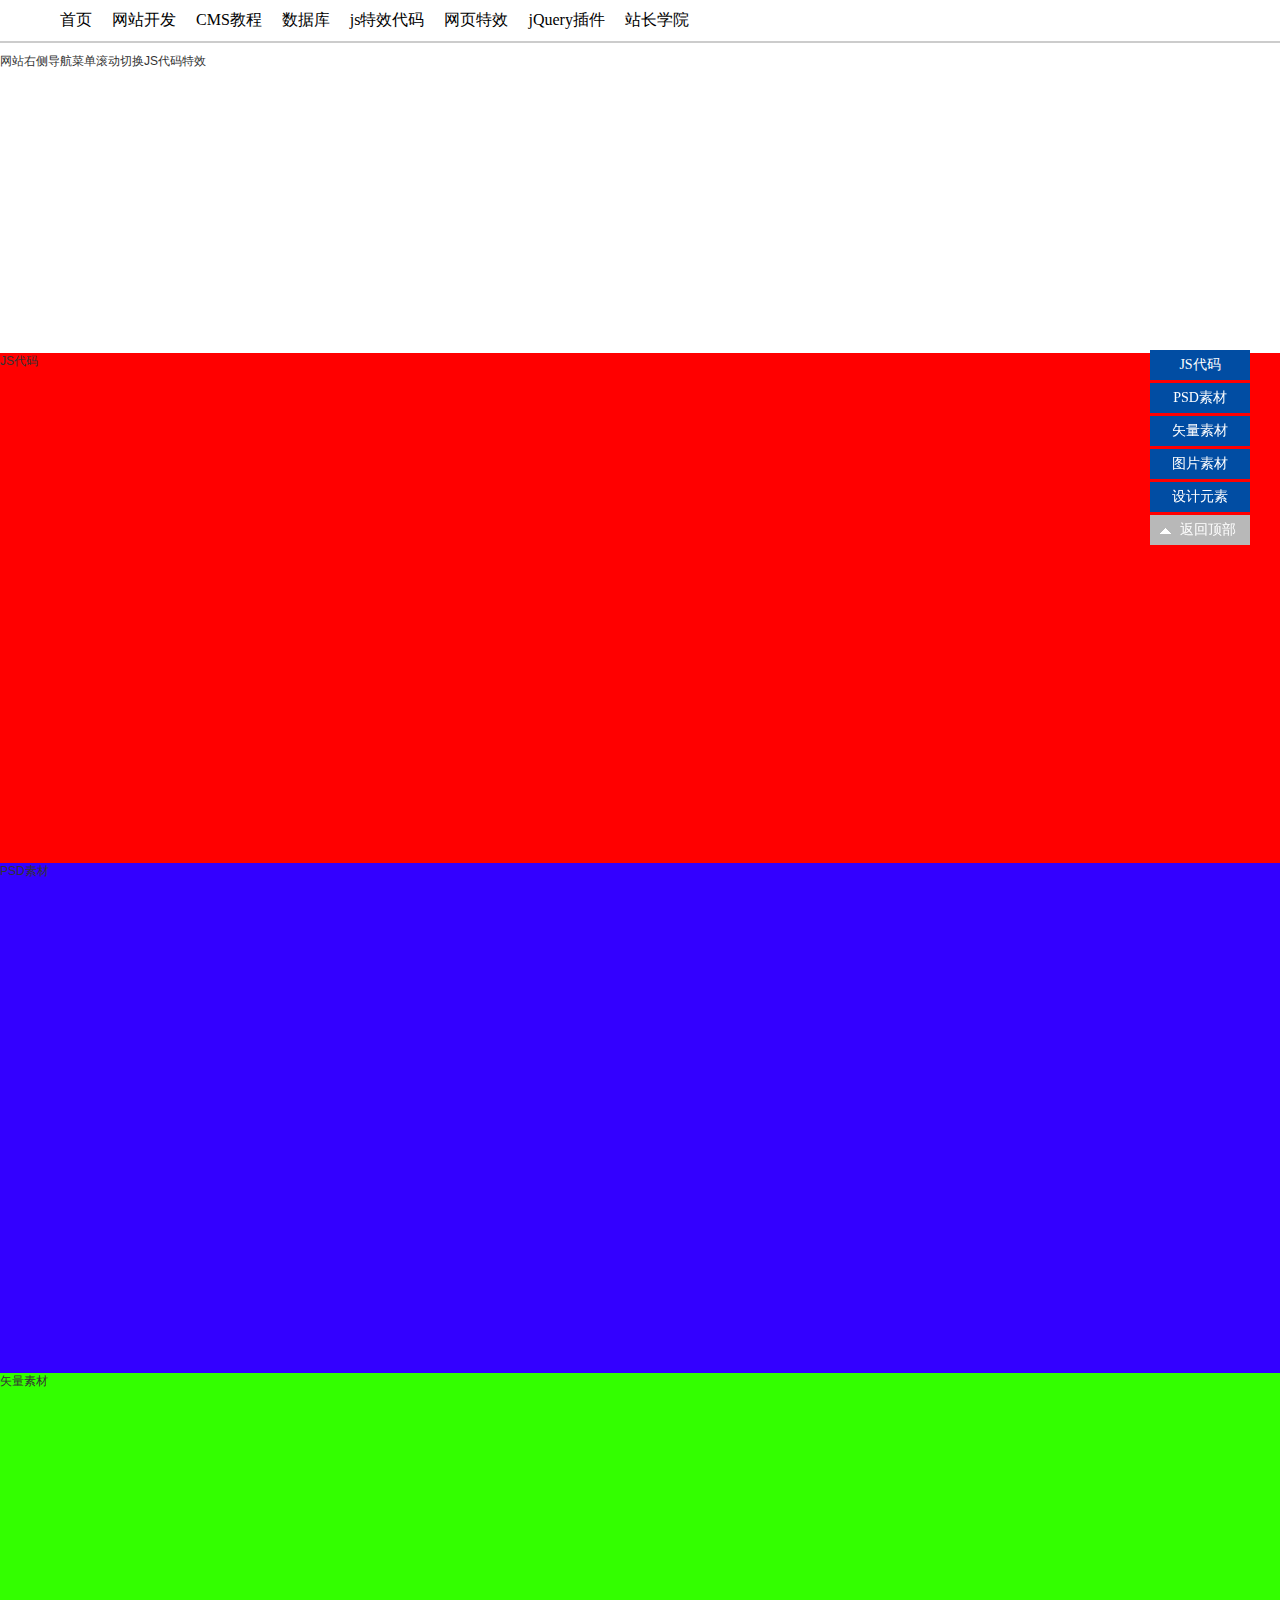
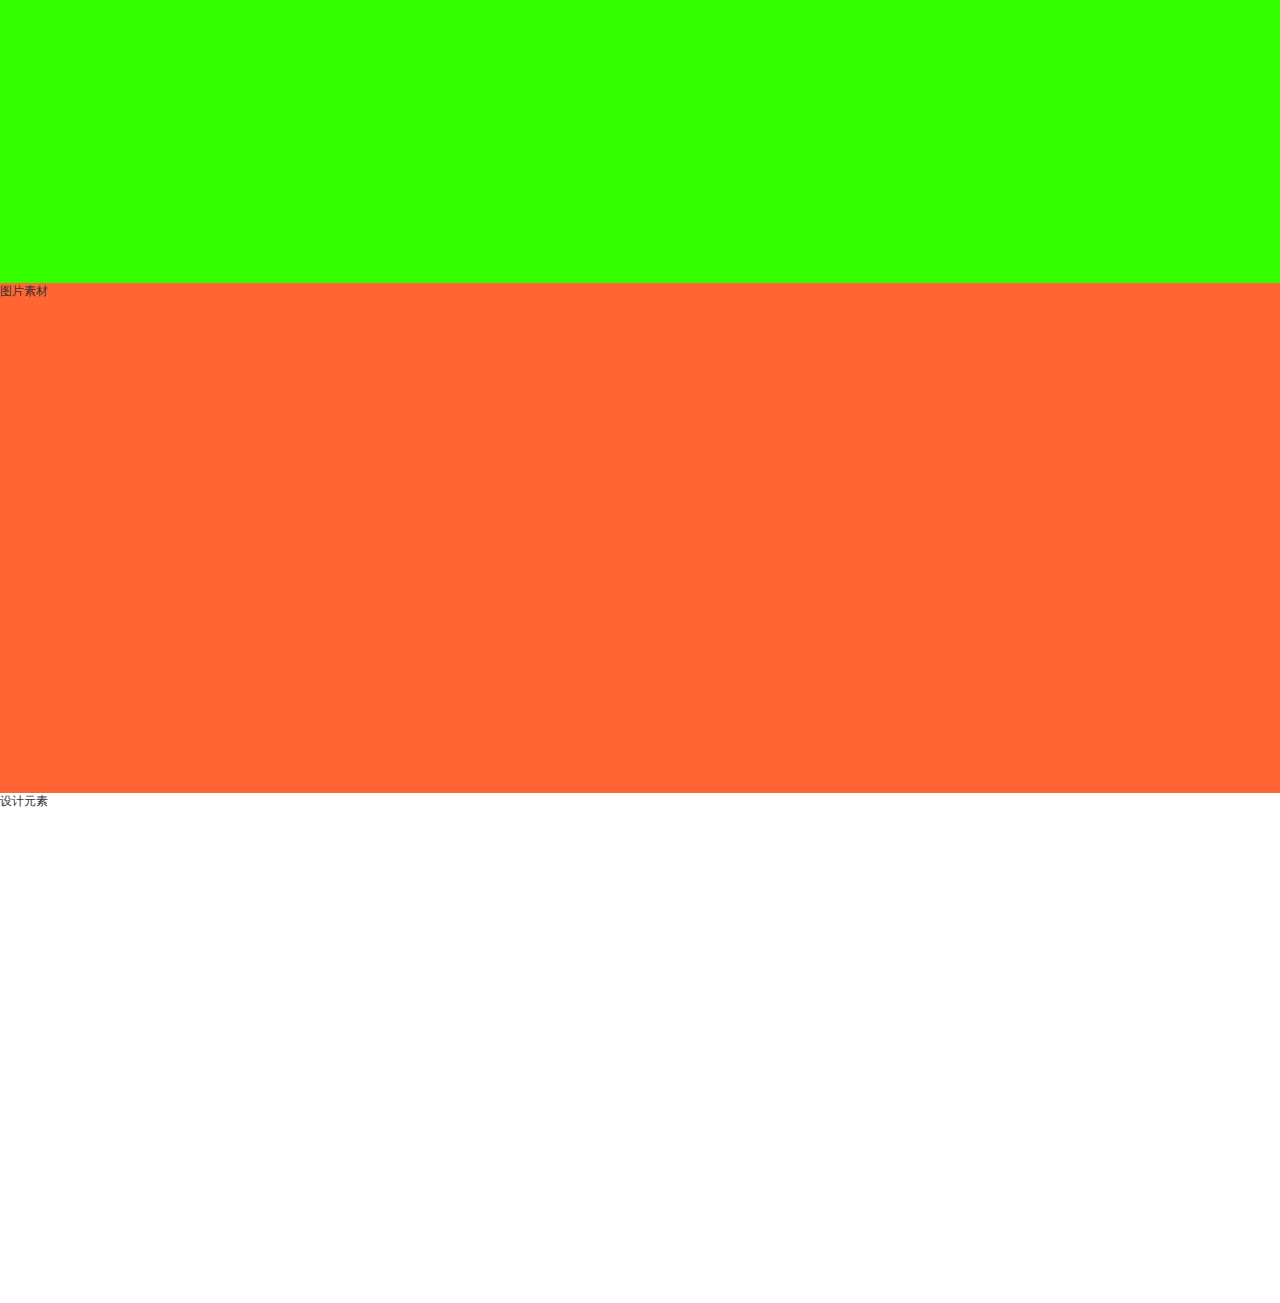
<file: special effects/2-tab切换/6-js网站右侧导航菜单滚动切换特效代码/index.htm>
<!doctype html>
<html>
<head>
<meta charset="utf-8"/>
<meta http-equiv="Content-Type" content="text/html; charset=utf-8"/>
<meta http-equiv="X-UA-Compatible" content="IE=edge,chrome=1">
<meta name="renderer" content="webkit">
<title>网站右侧导航菜单滚动切换JS代码特效 - B5教程网|bcty365</title>
<meta name="keywords" content="导航菜单滚动切换,导航菜单特效,网站右侧导航菜单,导航菜单代码" />
<meta name="description" content="JS代码网为大家提供导航菜单特效、导航菜单代码的学习和下载" />
<link href="css/style.css" type="text/css" rel="stylesheet" />
<script src="http://www.bcty365.com/jquery-1.8.3.min.js" type="text/javascript"></script>
<script src="js/index.js" type="text/javascript"></script>
</head>
<body>
<style>
ul#bcty365_nav{padding-left:50px; margin-bottom:10px; border-bottom:2px solid #ccc; overflow:hidden; _zoom:1;}
ul#bcty365_nav li{float:left; display:inline; margin:10px;}
ul#bcty365_nav li a{display:block;color:#000000; font-size:16px;}
ul#bcty365_nav li a,#wimoban_p,#wimoban_p a{ font-family:"微软雅黑";}
ul#bcty365_nav li a:hover,#wimoban_p a:hover{color:red;}
</style>	

	<ul id="bcty365_nav">
     <li><a target="top,_self" title="首页" href="http://www.bcty365.com/">首页</a></li>
    <li><a target="top,_self"  title="网站开发" href="http://www.bcty365.com/list-9-1.html">网站开发</a></li>
   <li><a target="top,_self" title="CMS教程" href="http://www.bcty365.com/list-100-1.html">CMS教程</a></li>
    <li><a target="top,_self" title="数据库" href="http://www.bcty365.com/list-34-1.html">数据库</a></li>
    <li><a target="top,_self" title="js特效代码" href="http://www.bcty365.com/list-12-1.html">js特效代码</a></li>
    <li><a target="top,_self" title="网页特效" href="http://www.bcty365.com/list-61-1.html">网页特效</a></li>
    <li><a target="top,_self" title="jQuery插件" href="http://www.bcty365.com/list-86-1.html">jQuery插件</a></li>
    <li><a target="top,_self" title="站长学院" href="http://www.bcty365.com/list-96-1.html">站长学院</a></li>
<li><script type="text/javascript" src="http://www.bcty365.com/statics/js/ad/show_400x25.js"></script></li></ul>

<p style="height:300px;width:600px;">
网站右侧导航菜单滚动切换JS代码特效
</p>
<section class="indexPart2" id="jumpToJs">
<p style="height:510px; background:#FF0000">JS代码</p>
</section>
<section class="indexPart2" id="jumpToPsd">
<p style="height:510px; background-color:#3300FF">PSD素材</p>
</section>
<section class="indexPart2" id="jumpToVector">
<p style="height:510px; background-color:#33FF00">矢量素材</p>
</section>
<section class="indexPart2" id="jumpToImage">
<p style="height:510px; background-color:#FF6633">图片素材</p>
</section>
<section class="indexPart2" id="jumpToDesign">
<p style="height:510px; background-color:#FFFFFF">设计元素</p>
</section>

<div class="side-nav-wrap">
  <ul id="k">
    <li id="k-jumpToJs"><a href="#jumpToJs">JS代码</a><i></i></li>
    <li id="k-jumpToPsd"><a href="#jumpToPsd">PSD素材</a><i></i></li>
    <li id="k-jumpToVector"><a href="#jumpToVector">矢量素材</a><i></i></li>
    <li id="k-jumpToImage"><a href="#jumpToImage">图片素材</a><i></i></li>
    <li id="k-jumpToDesign"><a href="#jumpToDesign">设计元素</a><i></i></li>
  </ul>
  <div class="ft" id="totop"><a href="javascript:;">返回顶部</a></div>
</div>
<script type="text/javascript">
$(function(){

$("[href='#jumpToJs']").anchorGoWhere({target:1});
$("[href='#jumpToPsd']").anchorGoWhere({target:1});
$("[href='#jumpToVector']").anchorGoWhere({target:1});
$("[href='#jumpToImage']").anchorGoWhere({target:1});
$("[href='#jumpToDesign']").anchorGoWhere({target:1});
$('#k-jumpToJs').addClass("act");
$(window).scroll(function(){scrollShow();})
function scrollShow()
	{
		
		var t=$(window).scrollTop();
		var part1=$('#jumpToJs').offset().top || document.getElementById('jumpToJs').offsetTop;
		var part2=$('#jumpToPsd').offset().top || document.getElementById('jumpToPsd').offsetTop;
		var part3=$('#jumpToVector').offset().top || document.getElementById('jumpToVector').offsetTop;
		var part4=$('#jumpToImage').offset().top || document.getElementById('jumpToImage').offsetTop;
		var part5=$('#jumpToDesign').offset().top || document.getElementById('jumpToDesign').offsetTop;
		if((part1-t)<300 && (part1-t)>0){$('#k-jumpToJs').addClass('act').siblings('li').removeClass('act');}
		if((part2-t)<300 && (part2-t)>0){$('#k-jumpToPsd').addClass('act').siblings('li').removeClass('act');}
		if((part3-t)<300 && (part3-t)>0){$('#k-jumpToVector').addClass('act').siblings('li').removeClass('act');}
		if((part4-t)<300 && (part4-t)>0){$('#k-jumpToImage').addClass('act').siblings('li').removeClass('act');}
		if((part5-t)<300 && (part5-t)>0){$('#k-jumpToDesign').addClass('act').siblings('li').removeClass('act');}
	}

	
});
</script>

</body>
</html>
</file>
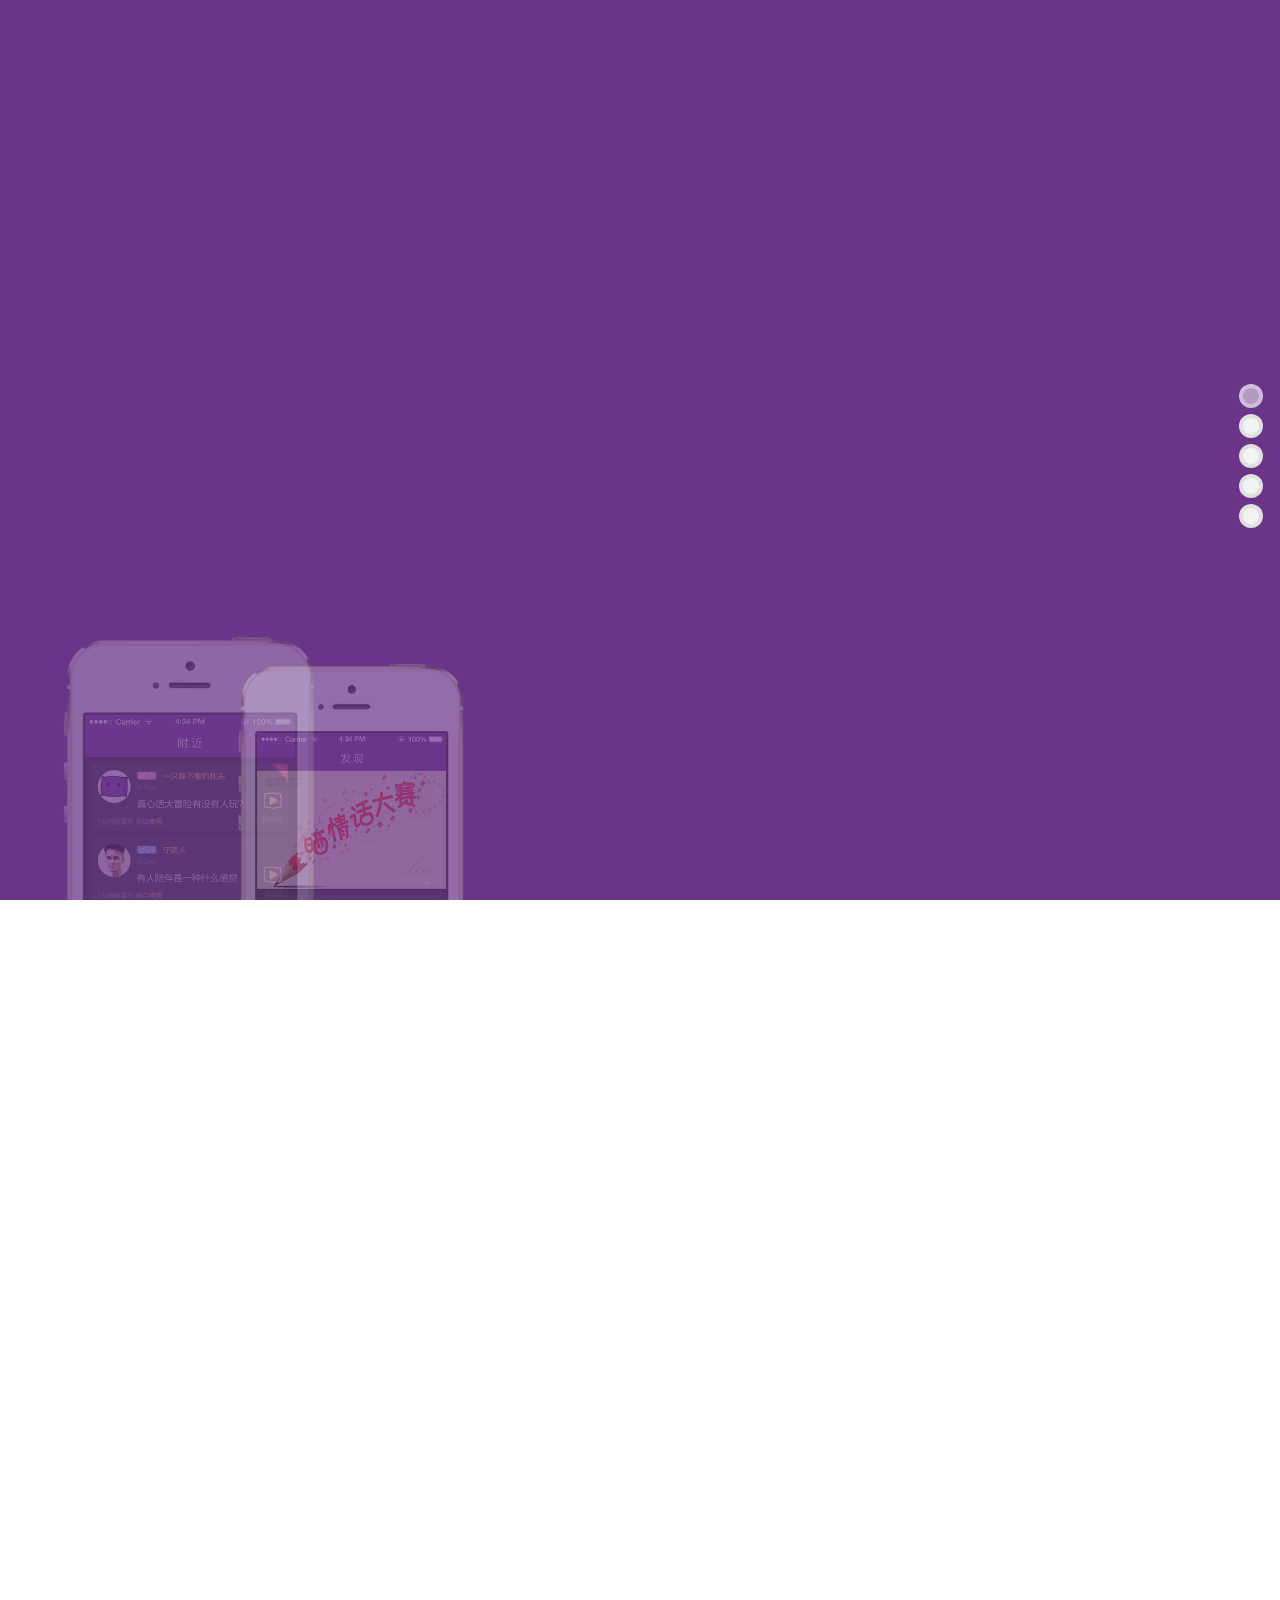
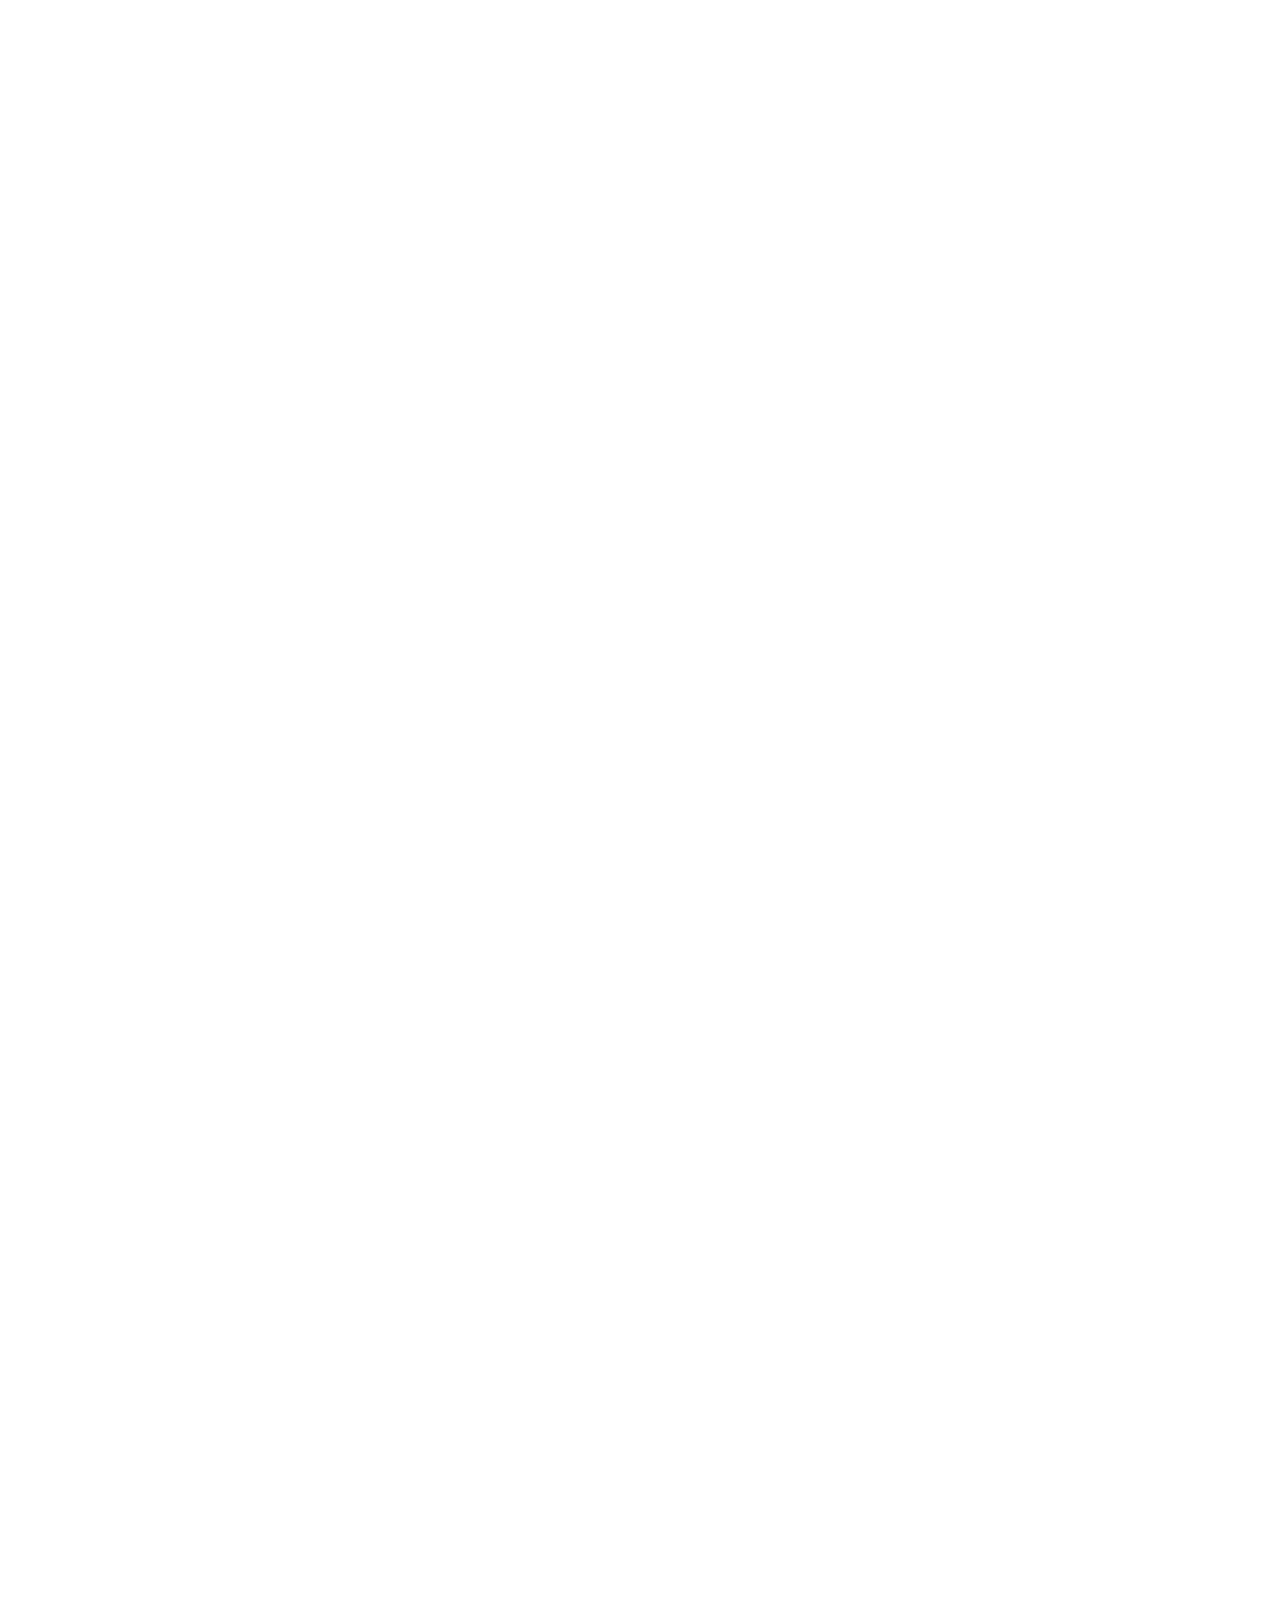
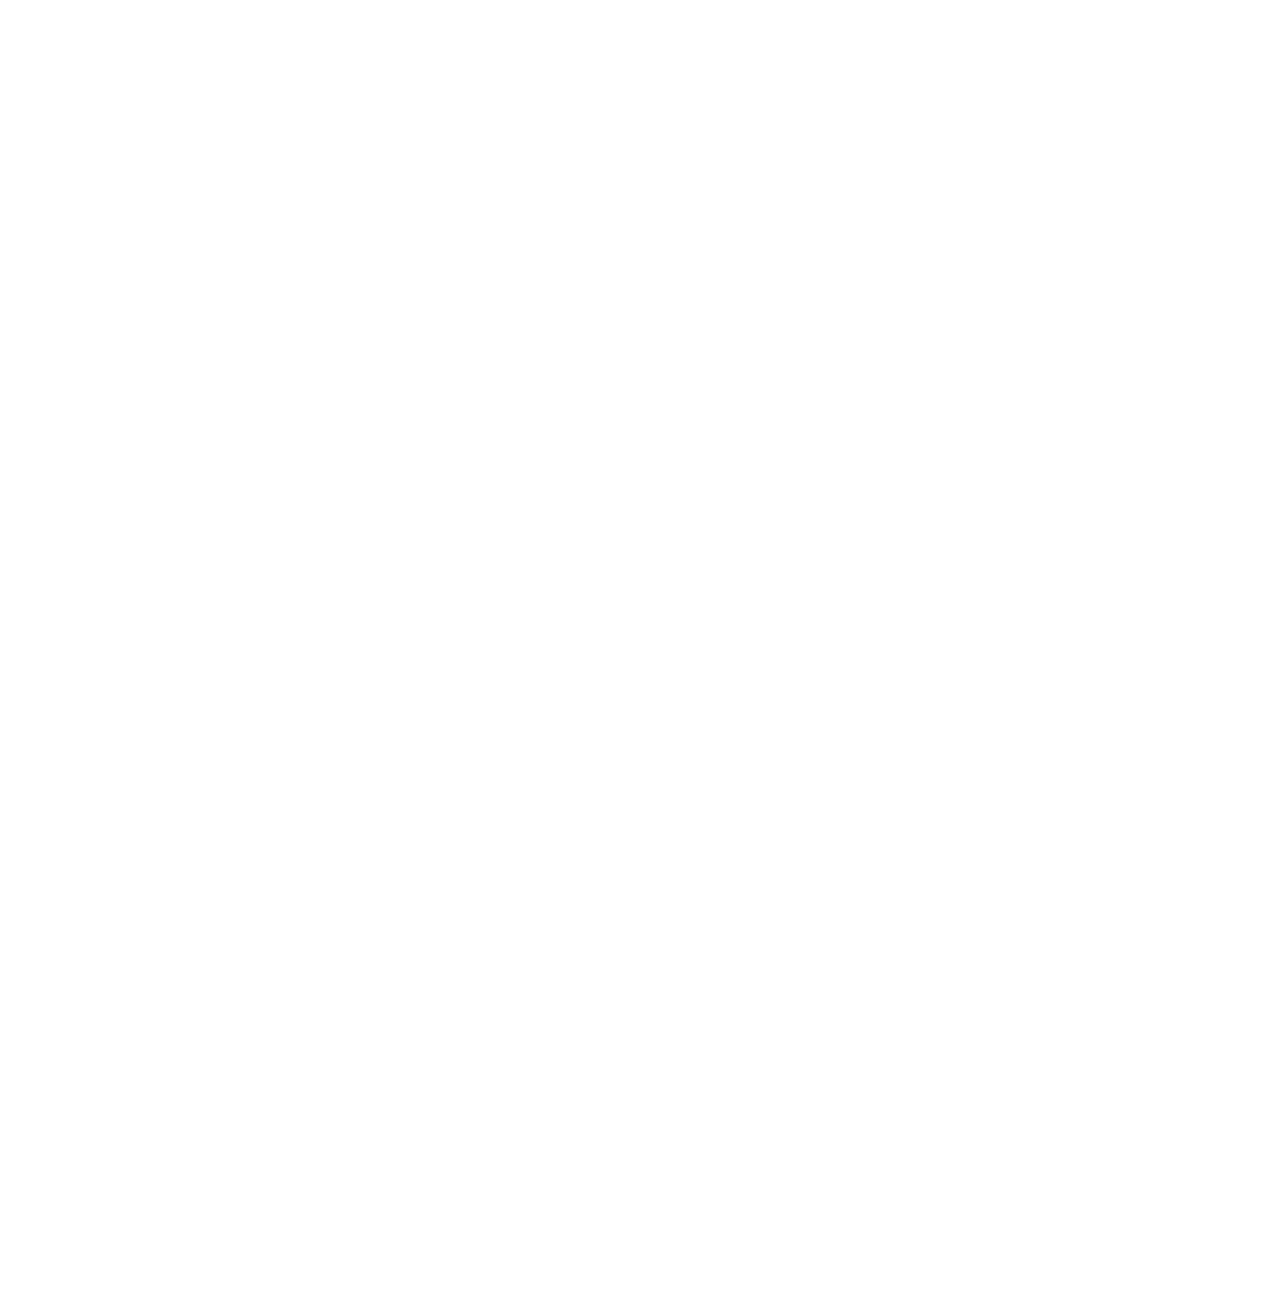
<file: special effects/无缝和鼠标滚动/HTML5单页面全屏滚动特效/index.html>
<!DOCTYPE html PUBLIC "-//W3C//DTD XHTML 1.0 Transitional//EN" "http://www.w3.org/TR/xhtml1/DTD/xhtml1-transitional.dtd">
<html xmlns="http://www.w3.org/1999/xhtml">
<head>
<meta http-equiv="Content-Type" content="text/html; charset=utf-8" />
<meta name="renderer" content="webkit">
<meta http-equiv="X-UA-Compatible" content="IE=edge,chrome=1">
<meta name="viewport" content="width=device-width,initial-scale=1,maximum-scale=2,user-scalable=yes" />
<title>html5单页面全屏滚动动画效果</title>
<link rel="stylesheet" type="text/css" href="jquery.fullPage.css"/>
<link type="text/css" rel="stylesheet" href="style.css"/>
<script src="less.min.js" type="text/javascript"></script>
<script src="jquery.min.js" type="text/javascript"></script>
<script src="jquery.slimscroll.min.js" type="text/javascript"></script>
<script src="jquery.fullPage.min.js" type="text/javascript"></script>
<script src="script.js" type="text/javascript"></script>
</head>
<body class="pcindex">
<div id="fullpage">
    <div class="first section">
        <div class="container">
            <div class="phonesblock">
                <div class="phones">
                    <img src="img/phone1.png" alt="" class="phone1" />
                    <img src="img/phone2.png" alt="" class="phone2" />
                </div>
            </div>
            <div class="downblock">
                <div class="downwrap">
                    <img src="img/down2.png" alt="" class="down" />
                </div>
            </div>
            <div class="star">
                <div class="vline"></div>
                <img src="img/star2.png" alt="" />
            </div>
            <div class="androiddown"></div>
        </div>
    </div>
    <div class="second section">
        <div class="container">
            <div class="hablock">
                <div class="starmoon">
                    <img src="img/star-moon.png" alt="" />
                </div>
                <div class="help">
                    <img id="help" src="img/help.png" alt="" />
                    <div class="pop4">
                        <img src="img/pop2.png" alt="" />
                        <img src="img/popcontent4.png" alt="" />
                    </div>
                </div>
                <div class="answer">
                    <div class="answers">
                        <div class="pop1">
                            <img src="img/pop2.png" alt="" />
                            <img src="img/popcontent1.png" alt="" />
                        </div>
                        <div class="pop2">
                            <img src="img/pop2.png" alt="" />
                            <img src="img/popcontent2.png" alt="" />
                        </div>
                        <div class="pop3">
                            <img src="img/pop2.png" alt="" />
                            <img src="img/popcontent3.png" alt="" />
                        </div>
                    </div>
                    <div class="pillows">
                        <img src="img/pillows.png"/>
                    </div>
                </div>
            </div>
            <div class="yewenblock">
                <div class="yewen">
                    <div class="title">夜问？</div>
                    <div class="content">
                        <p>
                            你的一个问题，<br />
                            成就了这么多的大湿！<br />
                            无论是情感困惑	<br />
                            还是十万个为什么，<br />
                            这里都有人回应你！<br />
                        </p>
                    </div>
                </div>
            </div>
            <div class="ball">
                <div class="vline"></div>
                <img src="img/ball.png"/>
            </div>
        </div>
    </div>
    <div class="third section">
        <div class="container">
            <div class="goodnight">
                <div class="hearttalk">
                    <img class="talk" src="img/hearttalk.png"/>
                    <img class="gn" src="img/goodnight.png" alt="" />
                </div>
            </div>
            <div class="yehuablock">
                <div class="yehua">
                    <div class="title">夜话  </div>
                    <div class="content">
                        <p>
                            你的一句情话，<br />
                            不知戳到了多少人的心！<br />
                            说情话喝鸡汤聊八卦，<br />
                            谁让练习的妹子太单纯！<br />
                        </p>
                    </div>
                </div>
            </div>
            <div class="smile">
                <div class="vline"></div>
                <img src="img/smile-on-2.png"/>
            </div>
        </div>
    </div>
    <div class="fourth section">
        <div class="container">
            <div class="connblock">
                <div class="connection">
                    <div class="bg1"><img src="img/connbg1.png" alt=""/></div>
                    <div class="bg2"><img src="img/connbg2.png" alt=""/></div>
                    <div class="connwrap">
                        <div class="f2b">
                            <img src="img/f2.png" alt="" class="f2" />
                        </div>
                        <div class="f3b">
                            <div class="f3wrap">
                                <img src="img/f3.png" alt="" class="f3" />
                            </div>
                        </div>
                        <div class="f1b">
                            <img src="img/f1.png" alt="" class="f1" />
                        </div>
                    </div>
                </div>
            </div>
            <div class="fujinblock">
                <div class="fujin">
                    <div class="title">附近</div>
                    <div class="content">
                        <p>
                            我靠，<br />
                            原来我的邻居也这么寂寞！<br />
                            发现附近未知的声音，<br />
                            你离Ta只差一个练习！<br />
                        </p>
                    </div>
                </div>
                <div class="loc">
                    <div class="vline"></div>
                    <img src="img/loc.png" alt="" />
                </div>
            </div>
        </div>
    </div>
    <div class="fifth section">
        <div class="aboveblock">
            <div class="above"></div>
            <div class="center">
                <div class="housewrap">
                    <img src="img/house.png" alt="" class="house" />
                    <div class="cloud">
                        <img src="img/cloud2.png" alt="" />
                    </div>
                    <div class="lunar">
                        <img src="img/lunar.png" alt="" />
                    </div>
                </div>
            </div>
        </div>
        
    </div>
</div>
</body>
</html>
</file>
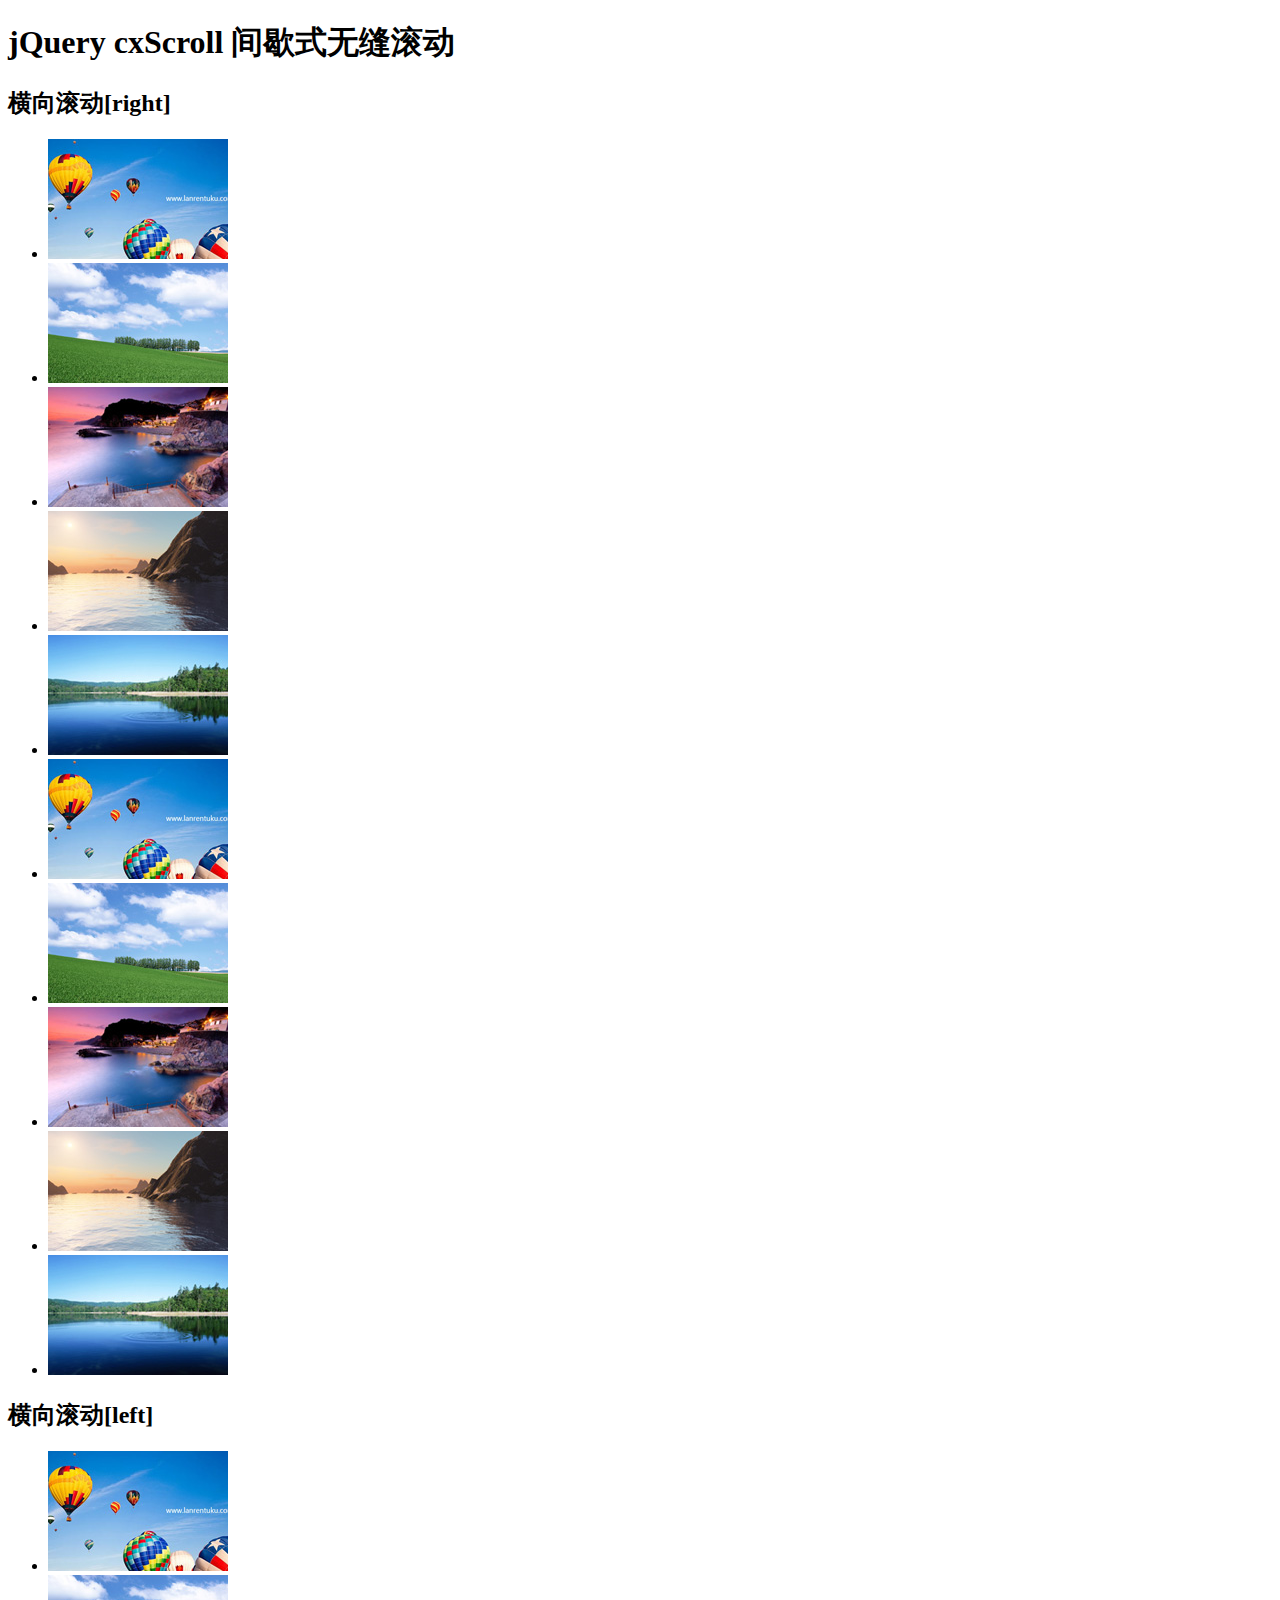
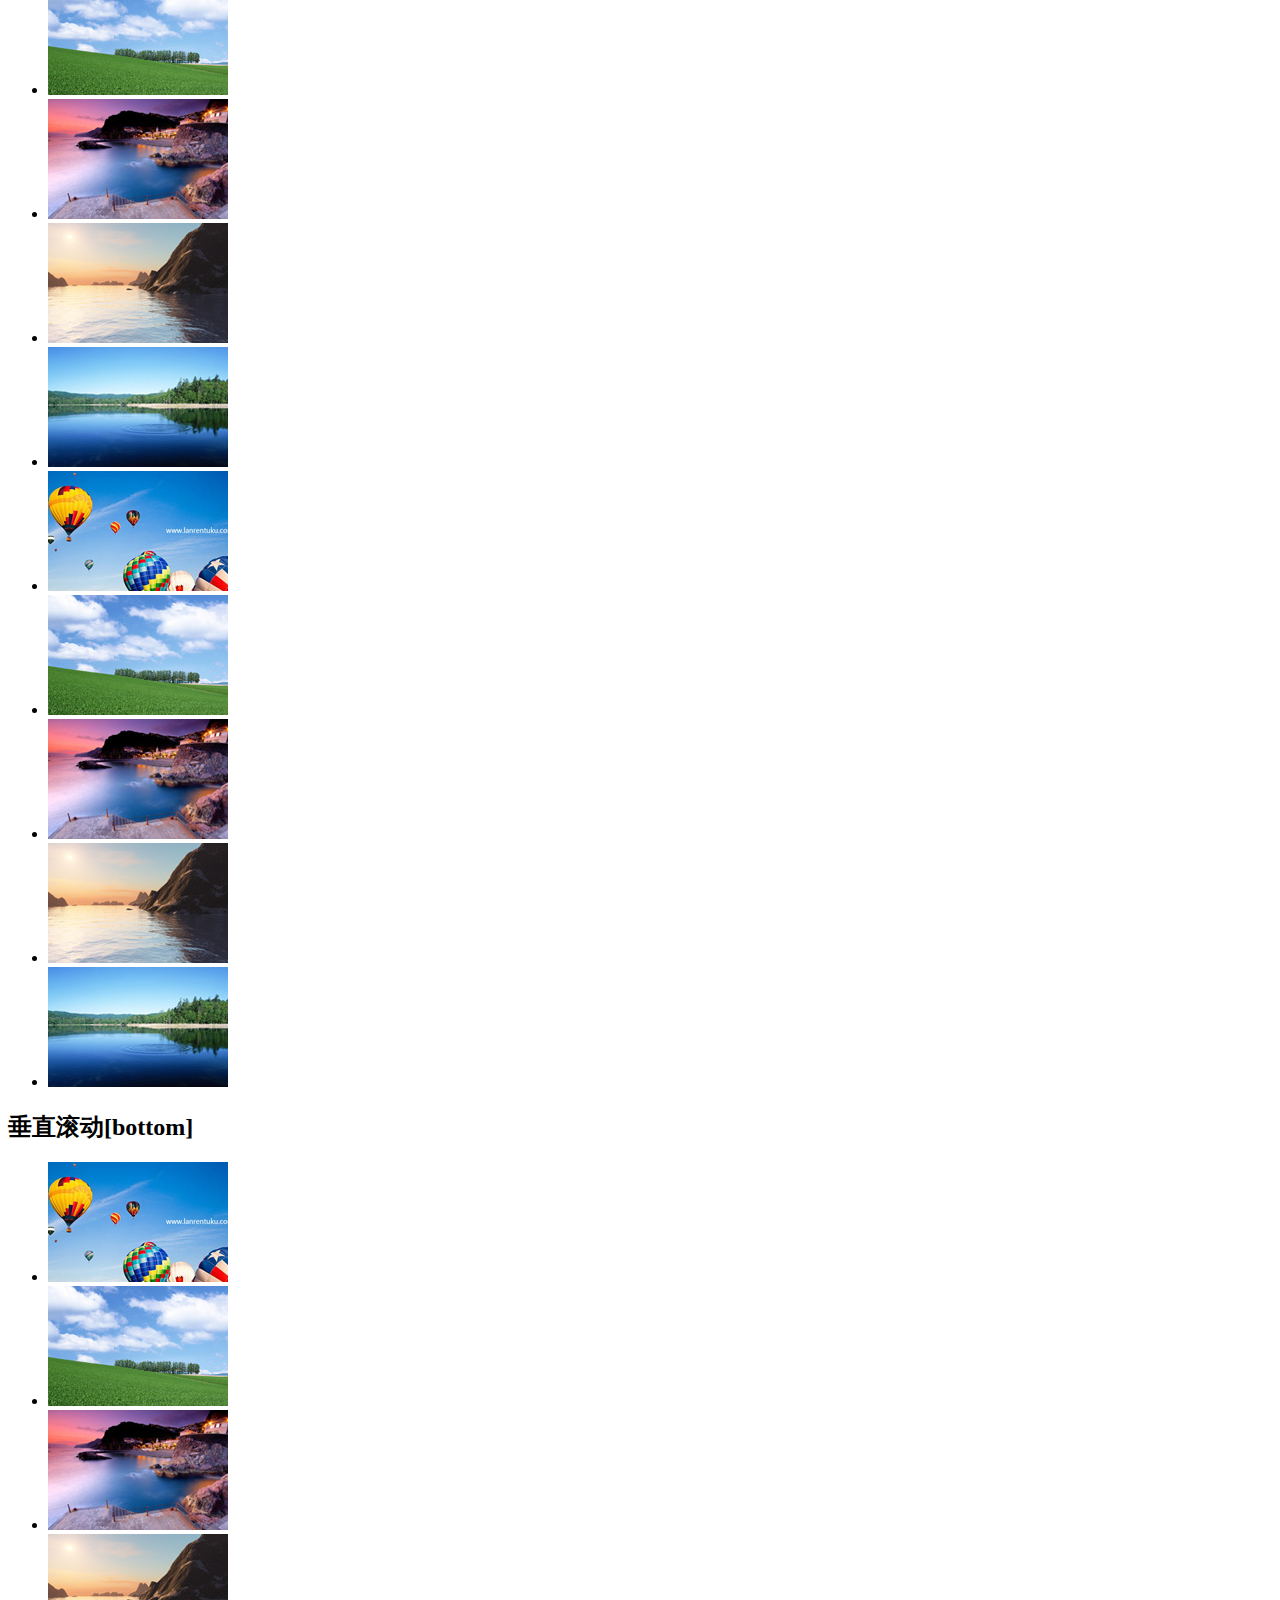
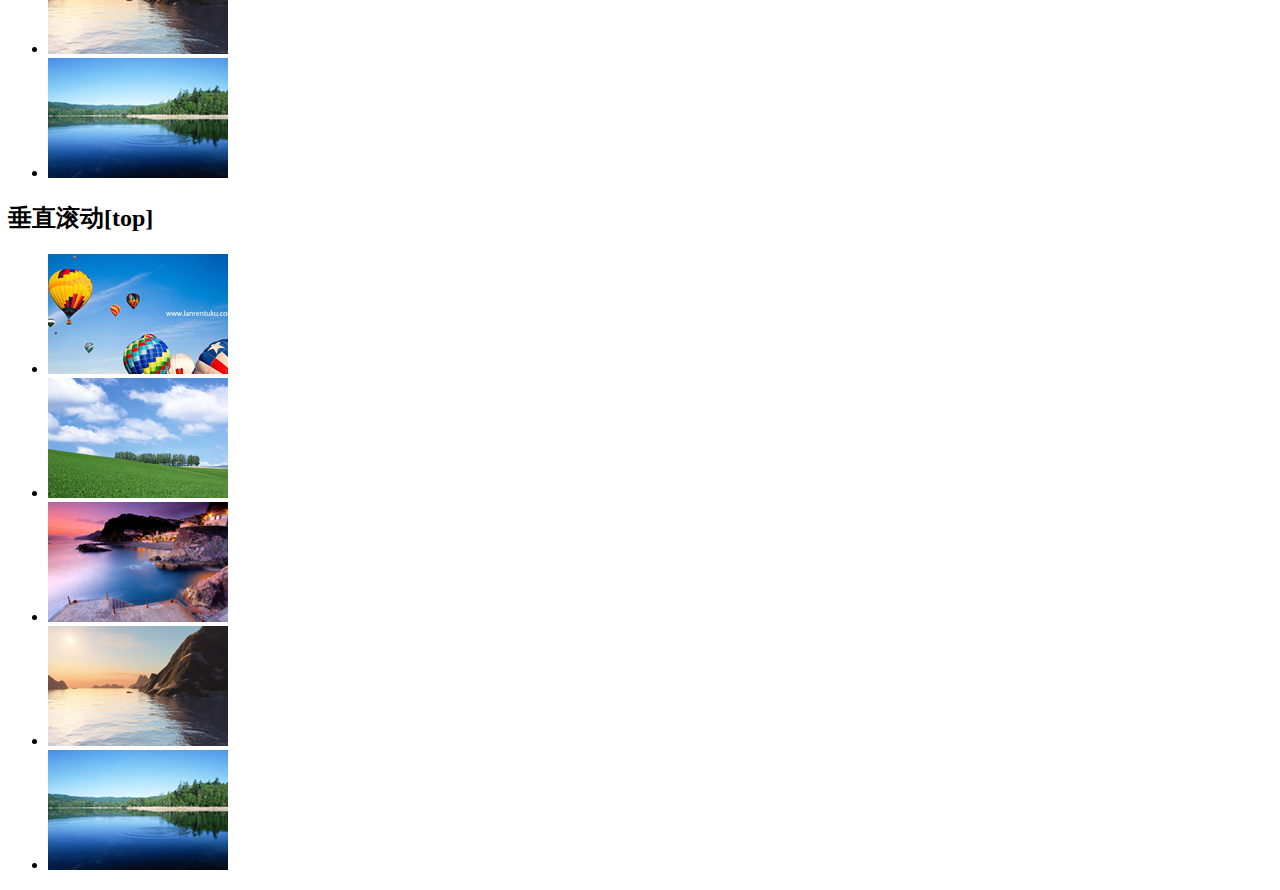
<file: special effects/无缝和鼠标滚动/jQuery cxScroll 间歇式无缝滚动/index.html>
<!DOCTYPE HTML>

<html>

<head>

<meta charset="utf-8">

<title>cxScroll 间歇式无缝滚动在线演示</title>

<link rel="./css.css" type="" href="">

</head>

<body>

<h1>jQuery cxScroll 间歇式无缝滚动</h1>


<div class="wrap">

	<h2>横向滚动[right]</h2>

	<div id="pic_list_1" class="scroll_horizontal">

		<div class="box">

			<ul class="list">

				<li><a href="#"><img src="img/temp_pic_1.jpg"></a></li>

				<li><a href="#"><img src="img/temp_pic_2.jpg"></a></li>

				<li><a href="#"><img src="img/temp_pic_3.jpg"></a></li>

				<li><a href="#"><img src="img/temp_pic_4.jpg"></a></li>

				<li><a href="#"><img src="img/temp_pic_5.jpg"></a></li>

			</ul>

		</div>

	</div>



	<h2>横向滚动[left]</h2>

	<div id="pic_list_2" class="scroll_horizontal">

		<div class="box">

			<ul class="list">

				<li><a href="#"><img src="img/temp_pic_1.jpg"></a></li>

				<li><a href="#"><img src="img/temp_pic_2.jpg"></a></li>

				<li><a href="#"><img src="img/temp_pic_3.jpg"></a></li>

				<li><a href="#"><img src="img/temp_pic_4.jpg"></a></li>

				<li><a href="#"><img src="img/temp_pic_5.jpg"></a></li>

			</ul>

		</div>

	</div>



	<h2>垂直滚动[bottom]</h2>

	<div id="pic_list_3" class="scroll_vertical">

		<div class="box">

			<ul class="list">

				<li><a href="#"><img src="img/temp_pic_1.jpg"></a></li>

				<li><a href="#"><img src="img/temp_pic_2.jpg"></a></li>

				<li><a href="#"><img src="img/temp_pic_3.jpg"></a></li>

				<li><a href="#"><img src="img/temp_pic_4.jpg"></a></li>

				<li><a href="#"><img src="img/temp_pic_5.jpg"></a></li>

			</ul>

		</div>

	</div>



	<h2>垂直滚动[top]</h2>

	<div id="pic_list_4" class="scroll_vertical">

		<div class="box">

			<ul class="list">

				<li><a href="#"><img src="img/temp_pic_1.jpg"></a></li>

				<li><a href="#"><img src="img/temp_pic_2.jpg"></a></li>

				<li><a href="#"><img src="img/temp_pic_3.jpg"></a></li>

				<li><a href="#"><img src="img/temp_pic_4.jpg"></a></li>

				<li><a href="#"><img src="img/temp_pic_5.jpg"></a></li>

			</ul>

		</div>

	</div>



	

</div>



<script src="js/jquery-1.4.4.min.js"></script>

<script src="js/jquery.cxscroll.min.js"></script>

<script>

$("#pic_list_1").cxScroll();

$("#pic_list_2").cxScroll({direction:"left",step:3});

$("#pic_list_3").cxScroll({direction:"bottom",speed:500,time:1500,plus:false,minus:false});

$("#pic_list_4").cxScroll({direction:"top"});

</script>

</body>

</html>
</file>
<file: special effects/1-backgroundFixed/style.css>
body {
  font-size: 100%;/*body使用100%，则子元素用rem就是响应式的，如果设为62.5%，则1rem=10px*/
  font-family: "Roboto", sans-serif;
  color: #3d3536;
  background-color: white;
}

body, html {
  /* important */
  height: 100%;
}

a {
  color: #b4d7a8;
  text-decoration: none;
}
.cd-container {
 /*这个类使得滚动文字内容区，最大宽度为768px，并且内容区居中，宽度占宽度浏览器宽度90%*/
  width: 90%;
  max-width: 768px;
  margin: 0 auto;
}
.cd-container::after {
  /* 清除浮动*/
  content: '';
  display: table;
  clear: both;
}
.cd-main-content {
  height: 100%;
  position: relative;
  z-index: 1;
}

.cd-fixed-bg {
  position: relative;
  min-height: 100%;
  background-size: cover;/*是背景图铺满*/
  background-repeat: no-repeat;
  background-position: center center;
  z-index: 1;
}
.cd-fixed-bg h1, .cd-fixed-bg h2 {
  position: absolute;
  left: 50%;
  top: 50%;
  bottom: auto;
  right: auto;
  /*上面4条，将固定背景上显示的标题（这个标题不固定）居中，但是十一第一个字为准，因此整个标题并不居中（只有第一个自字居中）*/
  -webkit-transform: translateX(-50%) translateY(-50%);
  -moz-transform: translateX(-50%) translateY(-50%);
  -ms-transform: translateX(-50%) translateY(-50%);
  -o-transform: translateX(-50%) translateY(-50%);
  transform: translateX(-50%) translateY(-50%);
  /*正因为整个标题并不居中，因此只要使用transform: translateX(-50%) translateY(-50%);*/
  width: 90%;
  max-width: 1366px;
  text-align: center;
  /*font-size: 30px;*/
  font-size: 1.875rem;/*浏览器默认字体16px，因此1.875rem=30px*/
  text-shadow: 0 1px 3px rgba(0, 0, 0, 0.3);
  color: white;
}
.cd-fixed-bg.cd-bg-1 {
  background-image: url("images/cd-background-1.jpg");
}
.cd-fixed-bg.cd-bg-2 {
  background-image: url("images/cd-background-2.jpg");
}
.cd-fixed-bg.cd-bg-3 {
  background-image: url("images/cd-background-3.jpg");
}

@media only screen and (min-width: 768px) {
  .cd-fixed-bg h1, .cd-fixed-bg h2 {
    font-size: 36px;
    
  }
    .cd-scrolling-bg {
    padding: 8em 0;
    font-size: 20px;
    font-size: 1.25rem;
    line-height: 2;
    font-weight: 300;
  }
  .cd-fixed-bg {
    background-attachment: fixed;
  }
}
@media only screen and (min-width: 1170px) {
  .cd-fixed-bg {
    background-attachment: fixed;
  }
  .cd-fixed-bg h1, .cd-fixed-bg h2 {
    font-size: 48px;
    font-weight: 300;
  }
}/*根据浏览器视口大小，设置不通的字体大小及粗细*/

.cd-scrolling-bg {
  position: relative;
  min-height: 100%;
  padding: 4em 0;
  line-height: 1.6;
  box-shadow: 0 0 50px rgba(0, 0, 0, 0.5);
  z-index: 2;
}
.cd-scrolling-bg.cd-color-1 {
  background-color: #99a478;
  color: #3d3536;
}
.cd-scrolling-bg.cd-color-2 {
  background-color: #b4d7a8;
  color: #3d3536;
}
</file>
<file: special effects/jQuery黑色大型导航下拉菜单/css/homefast_nav.css>
﻿@charset "utf-8";
* {
	padding:0px;
	margin:0px;
	list-style:none
}
body, ul, ol, li, p, h1, h2, h3, h4, h5, h6, form, fieldset, table, td, img, div, tr, td, th, dl, dd, dt {
	margin:0;
	padding:0;
	border:0;
}
h1, h2, h3, h4, h5, h6 {
	font-size:14px;
}
.floatL {
	float:left
}
.floatR {
	float:right
}
.blnk1 {
	height:5px;
	display:block;
}
.blnk2 {
	height:10px;
	display:block;
}
.blnk3 {
	height:15px;
	display:block;
}
.blnk4 {
	height:20px;
	display:block;
}
label {
	float:left;
	margin-top:2px;
	_margin-top:4px;
}
.inputradio {
	float:left;
    *margin:-1px 0;
	margin:6px 5px 0 0px;
	height:24px;
	line-height:24px;
	cursor:pointer
}
body {
	color:#333;
	font-size:12px;
	font-family:"Arial";
}
.wrap {
	width:100%;
	clear:both;
}
select, input, img, select {
	vertical-align:middle;
}
a {
	text-decoration:none;
	color:#145EA9
}
a:hover {
	color:#ec9205;
	text-decoration:none;
}
.clearit, .clearb {
	clear:both;
	font-size:0;
	width:0;
	height:0;
	line-height:0;
	visibility:hidden;
	overflow:hidden;
}

.none {
	display:none
}


/*nav*/
.nav{  height:45px;  position: absolute;  min-width:990px; width:100%; margin:0 auto; background:#37393a;}

*+html .nav{margin-top:3px; margin-bottom:15px;}

.nav .tc{ display:none;}

.home01{ display:block;background:url(../images/home01.jpg) no-repeat 0 0px; width:18px; height:16px; position:absolute; left:175px; top:7px}

.home01:hover{background:url(../images/home01_h.jpg) no-repeat 0 0px;}

.navli12{ display:none!important;}

.sy1_ul li.home02{ width:50px; float:left; line-height:30px;}

.sy1_ul li.home02 a{ background:#f1014e no-repeat 0 0px; height:45px!important; display:block; text-align:center;color:#fff; display:block;font-size:16px; font-weight:bold;line-height:45px;}/*home样式*/

.sy1_ul li.home02 a:hover{color:#FFF; text-decoration:none}/*home字体样式*/

.sy1_ul{font-size:12px; line-height:29px;height:42px; margin:0 -460px; position:absolute; left:48%;}

.sy1_li{width:152px; float:left; display:inline;}

.sy1_ul li a.sy1_tit{ color:#FFF}

.sy1_ul li a:hover{color:#145EA9;}

.sy1_ul li.sy1_li{ float:left;  z-index:10000; line-height:25px;}

.sy1_ul li.sy1_li .sy1_tit{ line-height:45px; font-size:16px; display:block; text-align:center}

.sy2_ul{position:absolute; left:0; top:45px; z-index:1112; display:none;border:#999 solid 1px; border-top:none; padding:20px 5px;/*background:#fff url(../images/bg_sy2_ul.jpg) repeat-x; */ background:#fff;width:948px;  text-align:center}

.sy2_li{float:left;color:#fff; line-height:30px; font-size:14px; text-align:center; margin:25px;_margin-left:2px; position:relative; width:120px;}

.sy2_tit{overflow:hidden}/*下拉菜单样式*/

.sy2_tit:hover{ color:#005ce4!important}

.sy1_ul .sy1_li .sy2_li_h{ border-left:solid 1px #014c6c;border-top:solid 1px #014c6c;border-bottom:solid 1px #014c6c!important; display:block; z-index:2000; }

.sy1_ul .sy1_li .sy2_li_h a{color:#333!important}

.sy1_ul .sy1_li .sy2_li_h a:hover{ color:#005ce4!important;}

.bod_1{ border-bottom:dashed 1px #CCCCCC; border-left:solid 1px #fff; border-top:solid 1px #fff}

.sy1_li_bg{background: #000 no-repeat 0 0px; height:45px!important; display:block; text-align:center; }

.sy1_li_bg a.sy1_tit {color:#fff!important;}

.sy1_li_bg a.sy1_tit:hover{color:#fff!important; text-decoration:none}

.sy1_ul li a.sy2_tit{ color:#333; font-size:14px;}

.sy1_ul li a.sy1_tit:hover{ color:#fff!important;}

.navli3 li a.sy2_tit{font-weight:100}

.navli5 li a.sy2_tit{font-weight:100}


/*二级导航样式*/

.sy2_ul .sy2_inside{ width:200px; float:left;}

.sy2_ul .sy2_inside li{ float:left; width:125px}

.sy2_ul .sy2_inside li .sy3_ul{ width:95px}

.sy2_ul .sy2_inside li .sy3_ul .sy2_inside{ width:95px}

.sy2_ul .sy2_inside li .sy3_ul li{ width:89px;}

.nav2_cent_div{ width:435px;border-left:1px solid #DDD;border-right:1px solid #DDD; float:left}

.sy1_ul li .sy2_ul .nav2_cent_div li{ float:left; padding:0 12px; width:180px;_padding:0 8px; overflow:hidden; position:relative}

.sy1_ul li .sy2_ul .nav2_cent_div li p{ line-height:20px; font-size:12px; font-weight:normal}

.sy1_ul li .sy2_ul .nav2_cent_div h4{ font-size:14px; line-height:30px;}

.sy1_ul li .sy2_ul .nav2_cent_div li h4 a{color:#145EA9; height:auto; width:auto; border:none}

.sy1_ul li .sy2_ul .nav2_cent_div li h4 a:hover{ color:#ec9205}

.sy1_ul li .sy2_ul .nav2_cent_div li img{ width:180px}

.sy1_ul li .sy2_ul .nav2_cent_div li a{width:180px; height:103px; display:block; overflow:hidden; border:#d6d6d6 solid 1px}

.sy1_ul li .sy2_ul .nav2_cent_div li a:hover{ border-color:#F93}

.sy1_ul li .sy2_ul .nav2_cent_div li p a{ display:none}

.sy1_ul li .sy2_ul .nav2_cent_div li h2 a{ color:#333; border:none; width:auto; height:auto; display:block; margin-top:5px; line-height:30px; font-size:12px; font-weight:normal}

.sy1_ul li .sy2_ul .nav2_cent_div li h2 a:hover{ color:#ec9205}

.nav2_cent_img, .nav2_cent_img0{ float:left; padding-left:18px; width:282px; text-align:left}

.nav2_cent_img img, .nav2_cent_img0 img{ width:280px;border:#d6d6d6 solid 1px}

.nav2_cent_img img, .nav2_cent_img0 img:hover{border-color:#F93}

.nav2_cent_img h2, .nav2_cent_img0 h2{ margin-top:5px; font-size:12px}

.nav2_cent_img h2 a, .nav2_cent_img0 h2 a{ color:#333; font-weight:normal}

.nav2_cent_img h2 a:hover, .nav2_cent_img0 h2 a:hover{ color:#ec9205}

.navli2 .sy2_ul{ float:left}

.sy2_ul li a:hover{ color:#005ce4!important;text-decoration:none;}


/*二级下拉*/

.nav2_yywh_img{ border-left:1px solid #ddd;width:360px; float:left;}

.nav2_yywh_img a img{ width:360px; height:310px; margin-left:30px;}

.navli6 .sy2_ul .sy2_inside{ width:530px;}
</file>
<file: special effects/2-tab切换/2-种不同风格的tab切换/assets/css/tabs/tabs-basic.css>
.tabs-basic{
    font: bold 13px sans-serif;
    max-width: 440px;
    margin: 30px auto;
    text-align: center;
}

/* The tabs */

.tabs-basic ul{
    list-style: none;
    text-align: left;

    margin: 0;
    padding: 0;
}

.tabs-basic ul li{
    display: inline-block;
    margin-bottom: -1px;
}

.tabs-basic a{
    display: block;
    text-decoration: none;
    color: #656a6d;

    border: 1px solid transparent;
    border-bottom: 0;
    border-radius: 3px 3px 0 0;

    padding: 15px 22px 10px;
}

.tabs-basic .tab-active {
    border-color: #dddddd;
    background-color: #ffffff;
}

/* The content */

.tabs-basic .tabs-content-placeholder{
    overflow: hidden;
    border: 1px solid #dddddd;
    font-weight: normal;
    background-color: #fff;

    padding: 15px 30px 30px;
    margin: 0 auto;
    text-align: center;
}

.tabs-basic .tabs-content-placeholder div{
    display: none;
}

.tabs-basic .tabs-content-placeholder div.tab-content-active{
    display: block;
}

.tabs-basic .tabs-content-placeholder div p{
    color: #565a5c;
    line-height: 1.45;
    text-align: left;

    margin: 5px 0 20px;
}

.tabs-basic .tabs-content-placeholder div img{
    max-width:100%;
}

@media (max-width: 500px) {

    .tabs-basic a{
        padding: 12px 15px;
    }

}
</file>
<file: special effects/2-tab切换/3-适合手机、pad等移动终端的tab响应式切换效果/css/tab.css>
body{margin:0;font-family:"microsoft yahei";font-size:13px;line-height:1.5;background:#eee;}
.wrap{margin:100px auto 0 auto;}
.tabs{height:40px;}
.tabs a{display:block;float:left;width:33.33%;color:#333;text-align:center;background:#eee;line-height:40px;font-size:16px;text-decoration:none;}
.tabs a.active{color:#fff;background:#333;border-radius:5px 5px 0px 0px;}
.swiper-container{background:#333;height:325px;border-radius:0 0 5px 5px;width:100%;border-top:0;}
.swiper-slide{height:325px;width:100%;background:none;color:#fff;}
.content-slide{padding:40px;}
.content-slide p{text-indent:2em;line-height:1.9;}
.swiper-container {margin:0 auto;position:relative;overflow:hidden;-webkit-backface-visibility:hidden;-moz-backface-visibility:hidden;-ms-backface-visibility:hidden;-o-backface-visibility:hidden;backface-visibility:hidden;/* Fix of Webkit flickering */	z-index:1;}
.swiper-wrapper {position:relative;width:100%;
	-webkit-transition-property:-webkit-transform, left, top;
	-webkit-transition-duration:0s;
	-webkit-transform:translate3d(0px,0,0);
	-webkit-transition-timing-function:ease;
	
	-moz-transition-property:-moz-transform, left, top;
	-moz-transition-duration:0s;
	-moz-transform:translate3d(0px,0,0);
	-moz-transition-timing-function:ease;
	
	-o-transition-property:-o-transform, left, top;
	-o-transition-duration:0s;
	-o-transform:translate3d(0px,0,0);
	-o-transition-timing-function:ease;
	-o-transform:translate(0px,0px);
	
	-ms-transition-property:-ms-transform, left, top;
	-ms-transition-duration:0s;
	-ms-transform:translate3d(0px,0,0);
	-ms-transition-timing-function:ease;
	
	transition-property:transform, left, top;
	transition-duration:0s;
	transform:translate3d(0px,0,0);
	transition-timing-function:ease;

	-webkit-box-sizing: content-box;
	-moz-box-sizing: content-box;
	box-sizing: content-box;
}
.swiper-free-mode > .swiper-wrapper {
	-webkit-transition-timing-function: ease-out;
	-moz-transition-timing-function: ease-out;
	-ms-transition-timing-function: ease-out;
	-o-transition-timing-function: ease-out;
	transition-timing-function: ease-out;
	margin: 0 auto;
}
.swiper-slide {
	float: left;
	-webkit-box-sizing: content-box;
	-moz-box-sizing: content-box;
	box-sizing: content-box;
}
</file>
<file: special effects/2-tab切换/4手机触屏TAB菜单/css/163css.css>
html, body, div, span, object, iframe, h1, h2, h3, h4, h5, h6, p, del, dfn, em, img, ins, kbd, q, samp, small, strong, b, i, dl, dt, dd, ol, ul, li, fieldset, form, label, table, tbody, tfoot, thead, tr, th, td, article, aside, footer, header, nav, section {margin:0;padding:0;border:0;outline:0;font-size:100%;vertical-align:baseline;background:transparent;} article, aside, details, figcaption, figure, footer, header, hgroup, menu, nav, section {display:block;}
a:hover, a:active { outline:none; }
select, input, textarea, button { font:99% sans-serif; }
input, select { vertical-align:middle; }
ul,ol,li{list-style:none;}
img { border:0; max-width:100%; }
hr{ display:block; height:1px; border:0; border-top:1px solid #ccc; margin:1em 0; padding:0; }
.nocallout {-webkit-touch-callout: none;} /* prevent callout */
table { margin:0; padding:0; clear:left; width:100%; border-collapse:collapse; border-spacing:0; }
table td { vertical-align:top; margin:0; }
html{height:100%;}
body {font:13px/1.4 sans-serif; *font-size: small;word-wrap:break-word;margin:0 auto;-webkit-text-size-adjust: none;color:#3c3c3c;font-family: 'Helvetica Neue', Helvetica, Arial, Verdana, sans-serif; height:100%;}
a{color:#1191C3; text-decoration:none;}
p{margin-bottom:1em;}
/*box-163css*/
.box-163css{ width:100%; position:relative; height:360px;margin-bottom:20px; float:left;}
/*swipe*/
.swipe{ padding-top:20px; width:100%; float:left;overflow: hidden; visibility: visible; position: relative; height:260px;}
.box01_list{position:relative; -webkit-transition: left 600ms ease-out;  width:100%; left:0;}
.li_list{width:100%;position:relative; float: left; vertical-align: top;}
/*pic_list*/
.pic_list{padding:0 2%;width:96%; float:left; margin-bottom:15px;}
.pic_list img{ float:left; width:120px;}
.pic_list span{ float:left; padding:10px 0 0 2%; font-size:16px; width:50%;}

/*news_list*/
.news_list{ width:98%; padding:0 1%; float:left;}
.news_list p{ width:100%; float:left; border-bottom:1px solid #ddd; height:30px; line-height:30px;}
.news_list a{ float:left; padding-left:1%; font-size:15px;}
.s_arrow{ display:block; border-top:2px solid #ccc;border-right:2px solid #ccc; -webkit-transform:rotate(45deg); width:6px; height:6px; float:right; margin:6px 10px 0 0;}
/*page*/
.page{ text-align:left; background:#f3f3f3; height:38px; line-height:38px; width:100%;display:-webkit-box;}
.page li{-webkit-box-flex:1; font-size:18px; display:block; color:#000; height:38px; line-height:38px; text-align:center; }
.page li a{ color:#000; display:block; height:38px;}
.page a.active{color:#f00;border-bottom:1px solid #c00;}

.go_btn{margin: 6px auto 12px auto;height: 34px;width: 92%;border: 1px solid #B9B9B9;text-align: center;line-height: 34px;font-size: 16px;
background: -webkit-gradient(linear,0 0,0 100%,from(whiteSmoke),to(#E3E3E3));background: -moz-linear-gradient(top,whiteSmoke,#E3E3E3);
-webkit-border-radius: 3px;border-radius: 3px; display:block; float:left; margin-left:2.5%;}
.go_btn em{ font-style:normal; cursor:pointer;}
</file>
<file: special effects/2-tab切换/6-js网站右侧导航菜单滚动切换特效代码/css/style.css>
::-webkit-scrollbar {width:8px;height:12px}
::-webkit-scrollbar-button:vertical {display:none}
::-webkit-scrollbar-track:vertical {background-color:black}
::-webkit-scrollbar-track-piece {background:#FFF}
::-webkit-scrollbar-thumb:vertical {background-color:#8E8E8E;border-radius:5px}
::-webkit-scrollbar-thumb:vertical:hover {background-color:#3B3B3B}
::-webkit-scrollbar-corner:vertical {background-color:#535353}
::-webkit-scrollbar-resizer:vertical {background-color:#FF6E00}
*{padding:0;margin:0;outline:none;}
html{min-height:101%;/*cursor:url(http://ued.taobao.org/blog/wp-content/themes/taobaoued/images/cursor.ico),auto*/}
*html{background-image:url(about:blank);background-attachment:fixed;}
body{font-family:'MicroSoft Yahei',verdana,arial,tahoma;font-size:12px;color:#333;-webkit-text-size-adjust: none;}
div{margin:0 auto}
ul,ol,li {list-style:none}
a{text-decoration:none;word-wrap:break-word;outline:none;hide-focus:expression(this.hideFocus=true);transition:all 0.2s ease-in-out;-webkit-transition:all 0.2s ease-in-out;-moz-transition:all 0.2s ease-in-out;-o-transition:all 0.2s ease-in-out;-ms-transition:all 0.2s ease-in-out;}
a:hover{text-decoration:none;}
img{border:0;}
.left{float:left;}
.right {float:right}
.blue{color:#1061bc}
.gray{color:#999}
.side-nav-wrap{right:30px;position:fixed;top:350px;z-index:100;width:100px;_position:absolute;_top:expression(eval(document.documentElement.scrollTop+350));}.side-nav-wrap li,.side-nav-wrap .ft{text-align:right;position:relative;height:30px;margin-bottom:3px;vertical-align:bottom;white-space:nowrap;}
.side-nav-wrap li a,.side-nav-wrap .ft a{display:inline-block;height:30px;width:90px;padding:0 5px;overflow:hidden;background:#014DA3;color:#fff;font:normal 14px/30px Microsoft Yahei,"宋体";text-align:right;float:right;text-align:center;}
.side-nav-wrap li a:hover{text-decoration:none;background:#4B9A00;color:#fff;}
.side-nav-wrap li.act a{background:#4B9A00;}
.side-nav-wrap li i{display:block;width:6px;height:12px;background:url(../images/floatNavIco.png) no-repeat -135px 0;position:absolute;left:-6px;top:9px;display:none;}
.side-nav-wrap li.act i{display:block;}
.side-nav-wrap .ft a{width:75px;background:#b8b8b8 url(../images/floatNavIco.png) no-repeat 10px 10px;padding:0 5px 0 20px;}
.side-nav-wrap .ft a:hover{text-decoration:none;background-color:#F60;}
</file>
<file: special effects/无缝和鼠标滚动/HTML5单页面全屏滚动特效/style.css>
@charset "utf-8";
/**
* 睡前官网首页
* by 王晓军
* 2015/07/28
*/
.container {
  width: 100%;
  height: 100%;
}
.w1800 {
  margin: 0 auto;
  width: 1800px;
  height: 100%;
}
@-webkit-keyframes myrotate {
  0% {
    -webkit-transform: rotate(0deg);
  }
  100% {
    -webkit-transform: rotate(360deg);
  }
}
@-moz-keyframes myrotate {
  0% {
    -moz-transform: rotate(0deg);
  }
  100% {
    -moz-transform: rotate(360deg);
  }
}
@-ms-keyframes myrotate {
  0% {
    -ms-transform: rotate(0deg);
  }
  100% {
    -ms-transform: rotate(360deg);
  }
}
@keyframes myrotate {
  0% {
    transform: rotate(0deg);
  }
  100% {
    transform: rotate(360deg);
  }
}
.pcindex .first {
  background-color: #6a3589;
  height: 100%;
  width: 100%;
}
.pcindex .first .container {
  position: relative;
}
.pcindex .first .vline {
  height: 60%;
  width: 2px;
  *width: 4px;
  background-color: #efde01;
  margin: 0 auto;
  border: 1px solid #e5d20b;
  border-style: none solid none solid;
}
.pcindex .first .phonesblock {
  width: 49%;
  height: 80%;
  background-color: inherit;
  background-color: transparent;
  float: left;
  position: absolute;
  bottom: 0;
}
.pcindex .first .phonesblock .phones {
  width: 80%;
  height: 100%;
  margin: 0 auto;
}
.pcindex .first .phonesblock .phones .phone1,
.pcindex .first .phonesblock .phones .phone2 {
  opacity: 0;
}
.pcindex .first .phonesblock .phones .phone1 {
  float: left;
  width: 50%;
  position: relative;
}
.pcindex .first .phonesblock .phones .phone2 {
  float: right;
  width: 45%;
  position: relative;
  right: 20%;
}
.pcindex .first .downblock {
  width: 50%;
  height: 100%;
  float: right;
  background-color: inherit;
  background-color: transparent;
  position: relative;
}
.pcindex .first .downblock .downwrap {
  height: 70%;
  width: 100%;
  position: absolute;
  bottom: 0;
}
.pcindex .first .downblock .downwrap .down {
  display: none;
}
.pcindex .first .star {
  opacity: 0;
  width: 10%;
  height: 30%;
  background-color: transparent;
  background-color: inherit;
  margin: 0 auto;
  position: absolute;
  z-index: 0;
  text-align: center;
  left: 45%;
  top: 0;
}
.pcindex .first .star img {
  position: relative;
  bottom: 10%;
  height: 40%;
  max-width: 100%;
  margin: 0 auto;
  -webkit-animation: myrotate 5s infinite linear;
  animation: myrotate 5s infinite linear;
}
.pcindex .first .star img:hover {
  -webkit-animation-play-state: paused;
  animation-play-state: paused;
}
.pcindex .first .androiddown {
  position: absolute;
}
.pcindex .first .androiddown:hover {
  cursor: pointer;
  background-color: rgba(0, 0, 255, 0.18);
}
.pcindex .second {
  background-color: #eeeeee;
}
.pcindex .second .vline {
  height: 60%;
  width: 2px;
  *width: 4px;
  background-color: #722d98;
  margin: 0 auto;
}
.pcindex .second .container {
  position: relative;
}
.pcindex .second .hablock {
  width: 65%;
  background-color: transparent;
  background-color: inherit;
  height: 80%;
  float: left;
  position: absolute;
  bottom: 0;
}
.pcindex .second .hablock .starmoon {
  display: none;
  height: 20%;
  margin: 0 auto;
  position: relative;
}
.pcindex .second .hablock .starmoon img {
  position: absolute;
  bottom: 0;
  width: 100%;
}
.pcindex .second .hablock .help {
  height: 40%;
  width: 100%;
  position: relative;
}
.pcindex .second .hablock .help img#help {
  height: 100%;
  display: block;
  margin: 0 auto;
}
.pcindex .second .hablock .help .pop4 {
  position: absolute;
  top: 0;
  left: 10px;
}
.pcindex .second .hablock .help .pop4 img {
  width: 100%;
  height: 100%;
  position: absolute;
  left: 0px;
  top: 0px;
}
.pcindex .second .hablock .answer {
  height: 40%;
  width: 100%;
  position: relative;
}
.pcindex .second .hablock .answer .answers {
  height: 50%;
  width: 100%;
  position: relative;
}
.pcindex .second .hablock .answer .answers .pop1,
.pcindex .second .hablock .answer .answers .pop2,
.pcindex .second .hablock .answer .answers .pop3 {
  height: 100%;
  width: 32%;
  position: absolute;
}
.pcindex .second .hablock .answer .answers .pop1 img,
.pcindex .second .hablock .answer .answers .pop2 img,
.pcindex .second .hablock .answer .answers .pop3 img {
  position: absolute;
  left: 0px;
  top: 0px;
}
.pcindex .second .hablock .answer .pillows {
  position: absolute;
  bottom: 0;
  height: 50%;
  width: 100%;
}
.pcindex .second .hablock .answer .pillows img {
  height: 70%;
  display: block;
  margin: 0 auto;
}
.pcindex .second .yewenblock {
  width: 35%;
  height: 100%;
  float: right;
  display: table;
}
.pcindex .second .yewenblock .yewen {
  display: table-cell;
  vertical-align: middle;
}
.pcindex .second .yewenblock .yewen .title {
  font-family: "Youyuan", "幼圆", "SYHT", "微软雅黑", "Microsoft Yahei", "Heiti";
  color: #6b318b;
  font-size: 24px;
  font-weight: 600;
}
.pcindex .second .yewenblock .yewen .content {
  font-family: "Youyuan", "幼圆", "SYHT", "微软雅黑", "Microsoft Yahei", "Heiti";
  font-size: 24px;
}
.pcindex .second .ball {
  position: absolute;
  right: 10%;
  top: 0;
  z-index: 0;
  width: 12%;
  height: 30%;
  background-color: transparent;
  background-color: inherit;
  margin: 0 auto;
  text-align: center;
}
.pcindex .second .ball img {
  position: relative;
  bottom: 1px;
  height: 40%;
  max-width: 100%;
  margin: 0 auto;
  -webkit-animation: myrotate 5s infinite linear;
  animation: myrotate 5s infinite linear;
}
.pcindex .second .ball img:hover {
  -webkit-animation-play-state: paused;
  animation-play-state: paused;
}
.pcindex .third {
  background-color: #f4e6ff;
}
.pcindex .third .vline {
  height: 60%;
  width: 2px;
  background-color: #722d98;
  margin: 0 auto;
}
.pcindex .third .goodnight {
  background-color: inherit;
  background-color: transparent;
  width: 55%;
  height: 100%;
  float: right;
}
.pcindex .third .goodnight .hearttalk {
  width: 100%;
  height: 88%;
  margin-top: 10%;
  position: relative;
}
.pcindex .third .goodnight .hearttalk img.talk {
  max-width: 900px;
  width: 80%;
}
.pcindex .third .goodnight .hearttalk img.gn {
  position: absolute;
}
.pcindex .third .yehuablock {
  background-color: #f4e6ff;
  width: 45%;
  height: 100%;
  float: left;
  display: table;
}
.pcindex .third .yehuablock .yehua {
  display: table-cell;
  vertical-align: middle;
}
.pcindex .third .yehuablock .yehua .title {
  font-family: "Youyuan", "幼圆", "SYHT", "微软雅黑", "Microsoft Yahei", "Heiti";
  color: #6b318b;
  font-size: 24px;
  font-weight: 600;
  text-align: right;
}
.pcindex .third .yehuablock .yehua .content {
  font-family: "Youyuan", "幼圆", "SYHT", "微软雅黑", "Microsoft Yahei", "Heiti";
  font-size: 24px;
  text-align: right;
}
.pcindex .third .smile {
  position: absolute;
  left: 10%;
  top: 0;
  z-index: 0;
  width: 12%;
  height: 30%;
  background-color: transparent;
  background-color: inherit;
  margin: 0 auto;
  text-align: center;
}
.pcindex .third .smile img {
  position: relative;
  bottom: 1px;
  height: 40%;
  max-width: 100%;
  margin: 0 auto;
}
.pcindex .fourth {
  background-color: #eeeeee;
}
.pcindex .fourth .vline {
  height: 60%;
  width: 2px;
  background-color: #722d98;
  margin: 0 auto;
}
.pcindex .fourth .container {
  position: relative;
}
.pcindex .fourth .connblock {
  width: 60%;
  background-color: transparent;
  background-color: inherit;
  height: 80%;
  float: left;
  position: absolute;
  bottom: 0;
}
.pcindex .fourth .connblock .connection {
  height: 100%;
  width: 100%;
  position: relative;
}
.pcindex .fourth .connblock .connection .bg1,
.pcindex .fourth .connblock .connection .bg2 {
  height: auto;
  width: 100%;
  position: absolute;
  bottom: 0;
  left: 0;
}
.pcindex .fourth .connblock .connection .bg1 img,
.pcindex .fourth .connblock .connection .bg2 img {
  width: 100%;
}
.pcindex .fourth .connblock .connection .connwrap {
  margin: 0 auto;
  text-align: center;

  position: relative;
}
.pcindex .fourth .connblock .connection .f1b {
  width: 100%;
  height: 100%;
  display: inline-block;
  position: absolute;
  left: 0;
  top: 0;
}
.pcindex .fourth .connblock .connection .f1b .f1 {
  height: 100%;
}
.pcindex .fourth .connblock .connection .f2b {
  overflow: hidden;
  width: 32%;
  height: 80%;
  float: left;
  position: absolute;
  left: 18%;
  bottom: 0;
}
.pcindex .fourth .connblock .connection .f2b .f2 {
  width: 200%;
}
.pcindex .fourth .connblock .connection .f3b {
  overflow: hidden;
  width: 32%;
  height: 80%;
  float: right;
  position: absolute;
  right: 18%;
  bottom: 0;
}
.pcindex .fourth .connblock .connection .f3b .f3wrap {
  position: relative;
  right: 100%;
  width: 200%;
}
.pcindex .fourth .connblock .connection .f3b .f3wrap .f3 {
  width: 100%;
  display: block;
  position: absolute;
  right: 0;
}
.pcindex .fourth .fujinblock {
  width: 39%;
  height: 100%;
  float: right;
  display: table;
}
.pcindex .fourth .fujinblock .fujin {
  display: table-cell;
  vertical-align: middle;
}
.pcindex .fourth .fujinblock .fujin .title {
  font-family: "Youyuan", "幼圆", "SYHT", "微软雅黑", "Microsoft Yahei", "Heiti";
  color: #6b318b;
  font-size: 24px;
  font-weight: 600;
}
.pcindex .fourth .fujinblock .fujin .content {
  font-family: "Youyuan", "幼圆", "SYHT", "微软雅黑", "Microsoft Yahei", "Heiti";
  font-size: 24px;
}
.pcindex .fourth .loc {
  position: absolute;
  left: 60%;
  top: 0;
  z-index: 0;
  width: 12%;
  height: 30%;
  background-color: transparent;
  background-color: inherit;
  margin: 0 auto;
  text-align: center;
}
.pcindex .fourth .loc img {
  position: relative;
  bottom: 1px;
  height: 40%;
  max-width: 100%;
  margin: 0 auto;
}
.pcindex .fourth .about {
  height: 2000px;
  background-color: red;
}
.pcindex .fifth .aboveblock {
  height: 70%;
  background-color: #1C1A36;
}
.pcindex .fifth .aboveblock .above {
  height: 30%;
}
.pcindex .fifth .aboveblock .center {
  height: 70%;
  overflow: hidden;
}
.pcindex .fifth .aboveblock .center .housewrap {
  height: 100%;
  margin: 0 auto;
  position: relative;
}
.pcindex .fifth .aboveblock .center .housewrap .cloud {
  position: absolute;
  left: 0;
  top: 0;
}
.pcindex .fifth .aboveblock .center .housewrap .cloud img {
  width: 100%;
  height: 100%;
}
.pcindex .fifth .aboveblock .center .housewrap .lunar {
  position: absolute;
}
.pcindex .fifth .aboveblock .center .housewrap .lunar img {
  width: 100%;
  height: 100%;
}
.pcindex .fifth .footer {
  height: 30%;
  background-color: #2C2A4F;
}
</file>
<file: special effects/2-tab切换/2-种不同风格的tab切换/css/jq22-demo.css>
body, html { font-size: 100%; 	padding: 0; margin: 0;}

/* Reset */
*,
*:after,
*:before {
	-webkit-box-sizing: border-box;
	-moz-box-sizing: border-box;
	box-sizing: border-box;
}

/* Clearfix hack by Nicolas Gallagher: http://nicolasgallagher.com/micro-clearfix-hack/ */
.clearfix:before,
.clearfix:after {
	content: " ";
	display: table;
}

.clearfix:after {
	clear: both;
}

body{
	font-weight: 500;
	font-size: 1.05em;
	font-family: "Microsoft YaHei","宋体","Segoe UI", "Lucida Grande", Helvetica, Arial,sans-serif, FreeSans, Arimo;
}
a{color: #2fa0ec;text-decoration: none;outline: none;}
a:hover,a:focus{color:#74777b;}

.zzsc-container{
	margin: 0 auto;
}

.bgcolor-1 { background: #f0efee; }
.bgcolor-2 { background: #f9f9f9; }
.bgcolor-3 { background: #e8e8e8; }/*light grey*/
.bgcolor-4 { background: #2f3238; color: #fff; }/*Dark grey*/
.bgcolor-5 { background: #df6659; color: #521e18; }/*pink1*/
.bgcolor-6 { background: #2fa8ec; }/*sky blue*/
.bgcolor-7 { background: #d0d6d6; }/*White tea*/
.bgcolor-8 { background: #3d4444; color: #fff; }/*Dark grey2*/
.bgcolor-9 { background: #ef3f52; color: #fff;}/*pink2*/
.bgcolor-10{ background: #64448f; color: #fff;}/*Violet*/
.bgcolor-11{ background: #3755ad; color: #fff;}/*dark blue*/
.bgcolor-12{ background: #3498DB; color: #fff;}/*light blue*/
.bgcolor-20{ background: #494A5F;color: #D5D6E2;}
/* Header */
.jq22-header{
	padding: 1em 190px 1em;
	letter-spacing: -1px;
	text-align: center;
	background: #66677c;
}
.jq22-header h1 {
	color: #D5D6E2;
	font-weight: 600;
	font-size: 2em;
	line-height: 1;
	margin-bottom: 0;
	font-family: "Microsoft YaHei","宋体","Segoe UI", "Lucida Grande", Helvetica, Arial,sans-serif, FreeSans, Arimo;
}
.jq22-header h1 span {
	font-family: "Microsoft YaHei","宋体","Segoe UI", "Lucida Grande", Helvetica, Arial,sans-serif, FreeSans, Arimo;
	display: block;
	font-size: 60%;
	font-weight: 400;
	padding: 0.8em 0 0.5em 0;
	color: #c3c8cd;
}
/*nav*/
.jq22-demo a{color: #fff;text-decoration: none;}
.jq22-demo{width: 100%;padding-bottom: 1.2em;}
.jq22-demo a{display: inline-block;margin: 0.5em;padding: 0.6em 1em;border: 3px solid #fff;font-weight: 700;}
.jq22-demo a:hover{opacity: 0.6;}
.jq22-demo a.current{background:#1d7db1;color: #fff; }
/* Top Navigation Style */
.jq22-links {
	position: relative;
	display: inline-block;
	white-space: nowrap;
	font-size: 1.5em;
	text-align: center;
}

.jq22-links::after {
	position: absolute;
	top: 0;
	left: 50%;
	margin-left: -1px;
	width: 2px;
	height: 100%;
	background: #dbdbdb;
	content: '';
	-webkit-transform: rotate3d(0,0,1,22.5deg);
	transform: rotate3d(0,0,1,22.5deg);
}

.jq22-icon {
	display: inline-block;
	margin: 0.5em;
	padding: 0em 0;
	width: 1.5em;
	text-decoration: none;
}

.jq22-icon span {
	display: none;
}

.jq22-icon:before {
	margin: 0 5px;
	text-transform: none;
	font-weight: normal;
	font-style: normal;
	font-variant: normal;
	font-family: 'icomoon';
	line-height: 1;
	speak: none;
	-webkit-font-smoothing: antialiased;
}
/* footer */
.jq22-footer{width: 100%;padding-top: 10px;}
.jq22-small{font-size: 0.8em;}
.center{text-align: center;}
/****/
.related {
	color: #fff;
	background: #494A5F;
	text-align: center;
	font-size: 1.25em;
	padding: 0.5em 0;
	overflow: hidden;
}

.related > a {
	vertical-align: top;
	width: calc(100% - 20px);
	max-width: 340px;
	display: inline-block;
	text-align: center;
	margin: 20px 10px;
	padding: 25px;
	font-family: "Microsoft YaHei","宋体","Segoe UI", "Lucida Grande", Helvetica, Arial,sans-serif, FreeSans, Arimo;
}
.related a {
	display: inline-block;
	text-align: left;
	margin: 20px auto;
	padding: 10px 20px;
	opacity: 0.8;
	-webkit-transition: opacity 0.3s;
	transition: opacity 0.3s;
	-webkit-backface-visibility: hidden;
}

.related a:hover,
.related a:active {
	opacity: 1;
}

.related a img {
	max-width: 100%;
	opacity: 0.8;
	border-radius: 4px;
}
.related a:hover img,
.related a:active img {
	opacity: 1;
}
.related h3{font-family: "Microsoft YaHei", sans-serif;}
.related a h3 {
	font-weight: 300;
	margin-top: 0.15em;
	color: #fff;
}
/* icomoon */
.icon-jq22-home-outline:before {
	content: "\e5000";
}

.icon-jq22-arrow-forward-outline:before {
	content: "\e5001";
}

@media screen and (max-width: 50em) {
	.jq22-header {
		padding: 3em 10% 4em;
	}
	.jq22-header h1 {
        font-size:2em;
    }
}


@media screen and (max-width: 40em) {
	.jq22-header h1 {
		font-size: 1.5em;
	}
}

@media screen and (max-width: 30em) {
    .jq22-header h1 {
        font-size:1.2em;
    }
}
</file>
